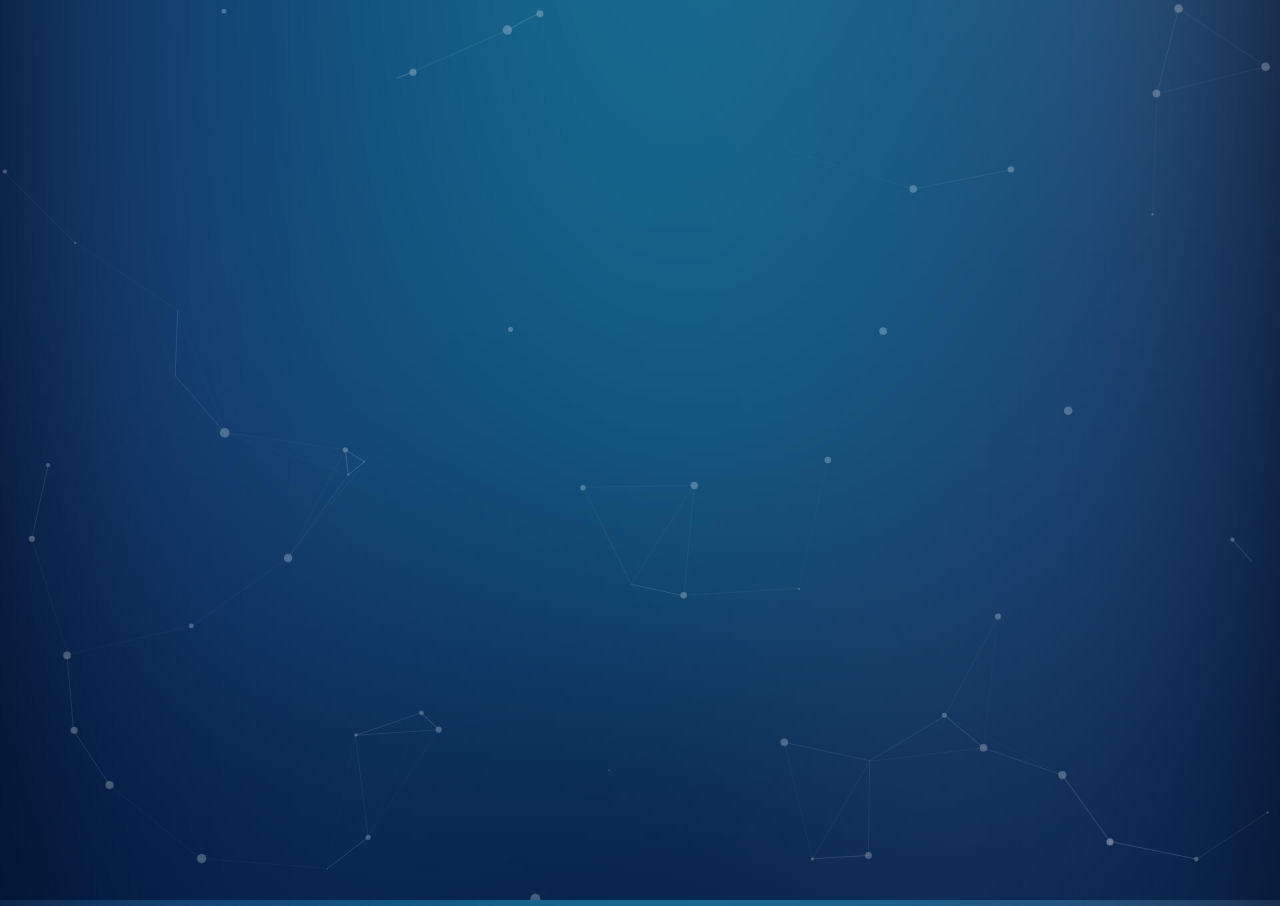
<file: index.html>
﻿<!DOCTYPE html>
<html>
<head>
    <meta http-equiv="Content-Type" content="text/html; charset=utf-8"/>
    <meta name="viewport" content="initial-scale=1.0, user-scalable=no, width=device-width">
    <title>用户登录</title>
    <link rel="stylesheet" type="text/css" href="css/reset.css"/>
    <link rel="stylesheet" type="text/css" href="css/scanboardLogin.css"/>
    <link rel="stylesheet" type="text/css" href="css/animsition.css"/>
    <link rel="stylesheet" type="text/css" href="css/icons.css"/>
	<link rel="stylesheet" type="text/css" href="css/style.css"/>
</head>
<body>
<div class="wp animsition">
    <div class="boardLogin">
        <a href="#" class="logo">
            <img src="images/loginLogo.png">
        </a>
<!--        <h3 style="text-align: center;color: white; margin:28px 0px">用户登录</h3>-->
        <form>
            <div class="inpGroup">
                <span class="loginIco1"></span>
                <input type="text" name="" placeholder="请输入您的用户名">
            </div>
            <div class="prompt">
                <p class="error">用户名错误或不存在</p>
            </div>

            <div class="inpGroup">
                <span class="loginIco2"></span>
                <input type="password" name="" placeholder="请输入您的密码">
            </div>
            <div class="prompt">
                <p class="success">输入正确</p>
            </div>
            <div >
                <a href="scanboard.html" class="animsition-link submit">登录</a>
            </div>
            <div class="prompt" style="padding: 0px">
<!--                <p class="success">输入正确</p>-->
            </div>
            <div>
                <a href="register.html" class="animsition-link submit">注册</a>
            </div>
        </form>
    </div>
</div>
<div id="particles-js"></div>
<style>
    .copyrights {
        text-indent: -9999px;
        height: 0;
        line-height: 0;
        font-size: 0;
        overflow: hidden;
    }
</style>
</body>
<script type="text/javascript" src="js/jquery.min.js"></script>
<script type="text/javascript" src="js/jquery.animsition.js"></script>
<script src="js/particles.min.js"></script>
<script src="js/app.js"></script>
<script type="text/javascript">
    $(".animsition").animsition({
        inClass: 'fade-in',
        outClass: 'fade-out',
        inDuration: 800,
        outDuration: 1000,
        linkElement: '.animsition-link',

        loading: false,
        loadingParentElement: 'body',
        loadingClass: 'animsition-loading',
        unSupportCss: ['animation-duration',
            '-webkit-animation-duration',
            '-o-animation-duration'
        ],


        overlay: false,

        overlayClass: 'animsition-overlay-slide',
        overlayParentElement: 'body'
    });
</script>
</html>
</file>
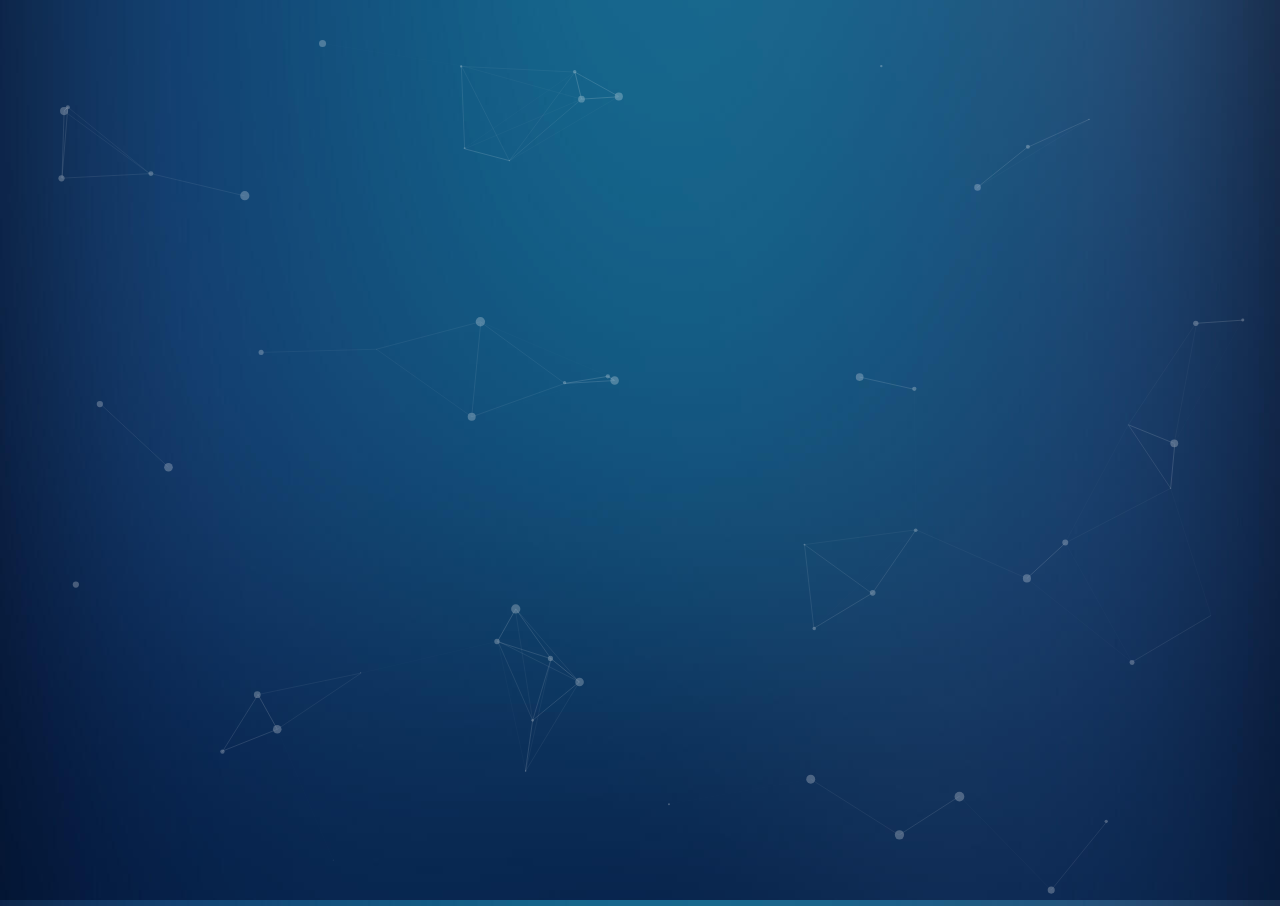
<file: register.html>
﻿<!DOCTYPE html>
<html>
<head>
    <meta http-equiv="Content-Type" content="text/html; charset=utf-8"/>
    <meta name="viewport" content="initial-scale=1.0, user-scalable=no, width=device-width">
    <title>用户注册</title>
    <link rel="stylesheet" type="text/css" href="css/reset.css"/>
    <link rel="stylesheet" type="text/css" href="css/scanboardLogin.css"/>
    <link rel="stylesheet" type="text/css" href="css/animsition.css"/>
    <link rel="stylesheet" type="text/css" href="css/icons.css"/>
	<link rel="stylesheet" type="text/css" href="css/style.css"/>
</head>
<body>
<div class="wp animsition">
    <div class="boardLogin">
        <a href="#" class="logo">
            <img src="images/registerLogo.png">
        </a>
        <form>
            <div class="inpGroup">
                <span class="loginIco1"></span>
                <input type="text" name="" placeholder="请输入您的用户名">
            </div>
            <div class="prompt">
                <p class="error">用户名错误或不存在</p>
            </div>

            <div class="inpGroup">
                <span class="loginIco2"></span>
                <input type="password" name="" placeholder="请输入您的密码">
            </div>
            <div class="prompt">
                <p class="success">输入正确</p>
            </div>
            <div class="inpGroup">
                <span class="loginIco2"></span>
                <input type="password" name="" placeholder="请确认您的密码">
            </div>
            <div class="prompt">
                <p class="success">输入正确</p>
            </div>
            <a href="index.html" class="animsition-link submit">注册</a>
        </form>
    </div>
</div>
<div id="particles-js"></div>
<style>
    .copyrights {
        text-indent: -9999px;
        height: 0;
        line-height: 0;
        font-size: 0;
        overflow: hidden;
    }
</style>
<div class="copyrights" id="links20210126">
    Collect from <a href="http://www.cssmoban.com/" title="网站模板">模板之家</a>
    <a href="http://cooco.net.cn/" title="组卷网">组卷网</a>
</div>
</body>
<script type="text/javascript" src="js/jquery.min.js"></script>
<script type="text/javascript" src="js/jquery.animsition.js"></script>
<script src="js/particles.min.js"></script>
<script src="js/app.js"></script>
<script type="text/javascript">
    $(".animsition").animsition({
        inClass: 'fade-in',
        outClass: 'fade-out',
        inDuration: 800,
        outDuration: 1000,
        linkElement: '.animsition-link',

        loading: false,
        loadingParentElement: 'body',
        loadingClass: 'animsition-loading',
        unSupportCss: ['animation-duration',
            '-webkit-animation-duration',
            '-o-animation-duration'
        ],


        overlay: false,

        overlayClass: 'animsition-overlay-slide',
        overlayParentElement: 'body'
    });
</script>
</html>
</file>
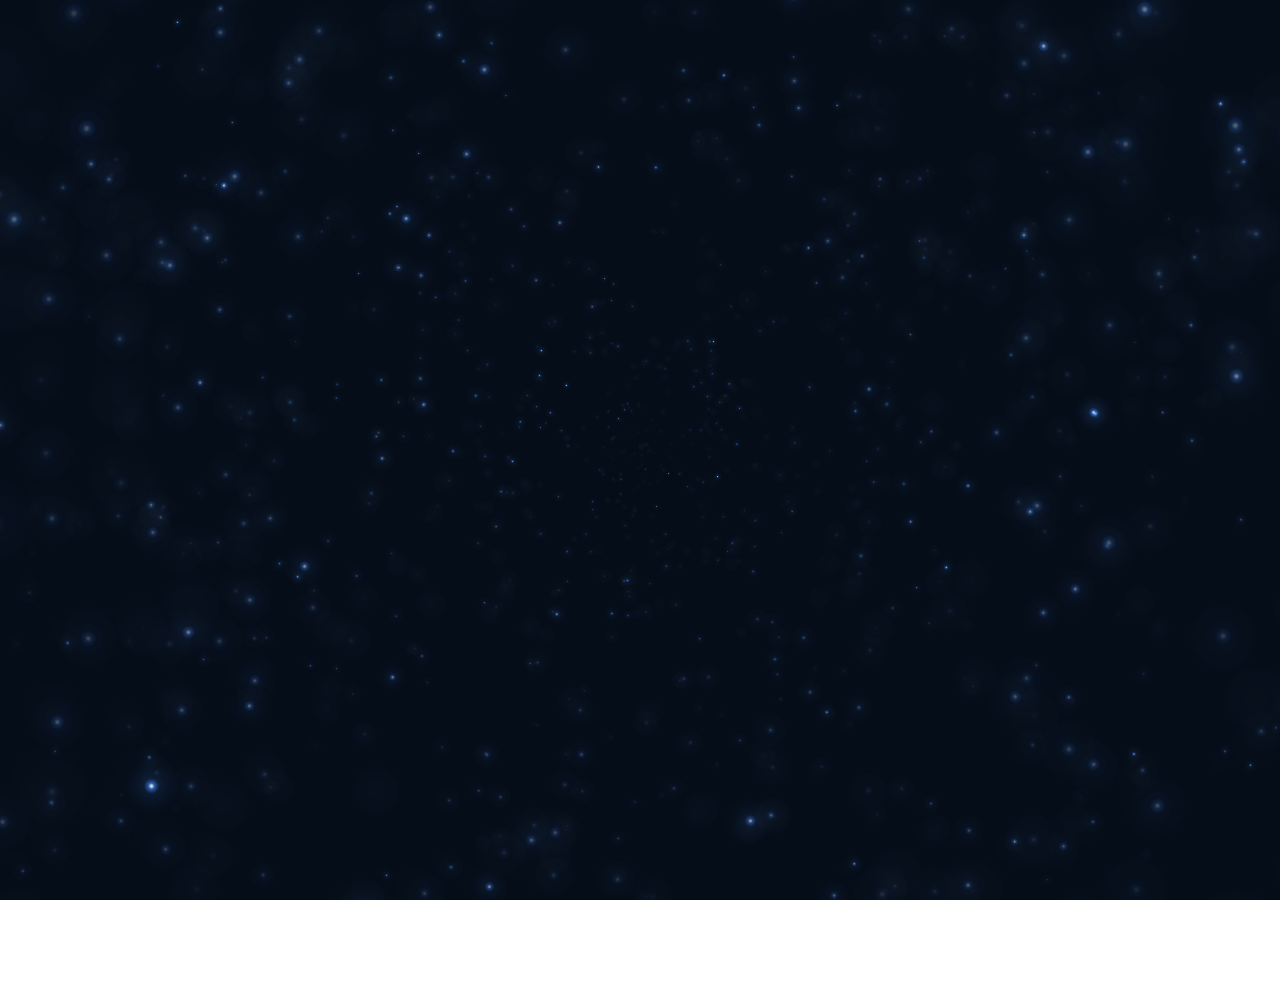
<file: scanboard.html>
﻿<!DOCTYPE html>
<html>
<head>
    <meta http-equiv="Content-Type" content="text/html; charset=utf-8"/>
    <meta name="viewport" content="initial-scale=1.0, user-scalable=no, width=device-width">
    <title>配电房可视化总览</title>
    <link rel="stylesheet" type="text/css" href="css/reset.css"/>
    <link rel="stylesheet" type="text/css" href="css/scanboard.css"/>
    <link rel="stylesheet" type="text/css" href="css/animsition.css"/>
    <link rel="stylesheet" type="text/css" href="css/jquery.shCircleLoader.css"/>
    <link rel="stylesheet" type="text/css" href="css/icons.css"/>
    <link rel="stylesheet" type="text/css" href="css/style.css"/>
    <script type="text/javascript" src="js/jquery.min.js"></script>
    <script type="text/javascript" src="js/jquery.shCircleLoader-min.js"></script>
    <script src="./js/lib/three.js"></script>
    <script src="js/lib/LineSegments2.js"></script>
    <script src="js/lib/LineSegmentsGeometry.js"></script>
    <script src="js/lib/Line2.js"></script>
    <script src="js/lib/LineGeometry.js"></script>
    <script src="js/lib/LineMaterial.js"></script>
    <script src="./js/lib/OrbitControls.js"></script>
    <script src="./js/lib/ThreeBSP.js"></script>
    <script src="js/lib/inflate.min.js"></script>
    <script src="js/lib/FBXLoader.js"></script>
    <script src="js/lib/DragControls.js"></script>
    <script src="js/lib/TransformControls.js"></script>
    <script src="js/lib/Tween.js"></script>
</head>
<body>
<div id="loader"></div>
<script type="text/javascript">
    $('#loader').shCircleLoader({color: "#00deff"});
</script>
<!--Top Start!-->
<div class="scanboardWp animsition">
    <div id="top">
        <div class="wp clearfix">

            <div class="left pageTit">
                <!--					<a class="summaryBtn" href="javascript:;">领途物流汇总看板</a>-->
            </div>
            <div class="center topLogo">
                <a href="#"><img src="images/logo.png"></a>
            </div>
            <div class="right topBar">
                <div class="topTime">时间加载中...</div>
                <div class="clearfix">
                    <a href="index.html" class="signOut fr">退出</a>
                    <div class="company fr">
                        <h3>常州供电公司</h3>
                        <div class="dropdown">
                            <a href="#">新北区</a>
                            <a href="#">清远机房</a>
                        </div>
                    </div>
                </div>
            </div>


        </div>
    </div>
    <!--Top End!-->

    <!--Main Start!-->
    <div id="main" class="wp clearfix">
        <aside id="sidebar">
            <ul class="list-unstyled side-menu">
                <li class="active">
                    <a class="sa-side-home" href="scanboard.html">
                        <span class="menu-item">可视化总览</span>
                    </a>
                </li>
                <li>
                    <a class="sa-side-typography" href="dataChange.html">
                        <span class="menu-item">数据检测</span>
                    </a>
                </li>
                <li>
                    <a class="sa-side-widget" href="deviceControl.html">
                        <span class="menu-item">设备控制</span>
                    </a>
                </li>
                <li>
                    <a class="sa-side-form" href="efficiencyAnalysis.html">
                        <span class="menu-item">监控管理</span>
                    </a>
                </li>
                <li>
                    <a class="sa-side-ui" href="dianfei.html">
                        <span class="menu-item">空间漫游</span>
                    </a>
                </li>
                <li>
                    <a class="sa-side-photos" href="deviceManager.html">
                        <span class="menu-item">告警管理</span>
                    </a>
                </li>
                <li>
                    <a class="sa-side-folder" href="energy_consumption.html">
                        <span class="menu-item">个人管理</span>
                    </a>
                </li>
                <li>
                    <a class="sa-side-calendar" href="userMng.html">
                        <span class="menu-item">用户管理</span>
                    </a>
                </li>
                <li class="dropdown">
                    <a class="sa-side-page" href="">
                        <span class="menu-item">系统设置</span>
                    </a>
                </li>
            </ul>
        </aside>

        <div class="left">
            <!--今日运单数量-->
            <div class="item waybill">
                <div class="itemTit">
                    <span class="border-yellow">配电质量</span>
                </div>
                <div class="itemCon itembg">
                    <div class="progress" progress="87%">
                        <h3 class="clearfix"><span>电压合格率</span><i>87%</i></h3>
                        <div class="progressBar">
                            <span></span>
                        </div>
                        <h4>0%</h4>
                    </div>
                    <div class="progress" progress="85%">
                        <h3 class="clearfix"><span>功率因素</span><i>85%</i></h3>
                        <div class="progressBar">
                            <span></span>
                        </div>
                        <h4>0%</h4>
                    </div>
                    <div class="progress" progress="77%">
                        <h3 class="clearfix"><span>负载数</span><i>77%</i></h3>
                        <div class="progressBar">
                            <span></span>
                        </div>
                        <h4>0%</h4>
                    </div>
                </div>
            </div>

            <!--各阶段平均用时统计-->
            <div class="item">
                <div class="itemTit">
                    <span class="border-green">环境检测</span>
                </div>
                <div class="itemCon">
                    <ul class="listStyle">
                        <li class="clearfix">
                            <span>温度</span>
                            <span><strong>26</strong>摄氏度</span>
                        </li>
                        <li class="clearfix">
                            <span>湿度</span>
                            <span><strong>32</strong>%</span>
                        </li>
                        <li class="clearfix">
                            <span>SF6</span>
                            <span><strong>563</strong>ppm</span>
                        </li>
                    </ul>
                </div>
            </div>

            <!--人员信息-->
            <div class="item">
                <div class="itemTit">
                    <span class="border-blue">视频监控</span>
                </div>
                <div class="itemCon itembg">

                    <div style='background: url(images/video.jpg);width: 260px;height: 220px;background-repeat: no-repeat;'></div>

                    <!--                            <span>领导：<strong>5</strong>人</span>-->
                    <!--                            <span>司机：<strong>36</strong>人</span>-->
                    <!--                            <span>门卫：<strong>6</strong>人</span>-->
                    <!--                            <span>器具中心：<strong>15</strong>人</span>-->
                    <!--                            <span>派单员：<strong>20</strong>人</span>-->
                    <!--                            <span>售后卸载：<strong>29</strong>人</span>-->
                    <!--                            <span>财务：<strong>3</strong>人</span>-->
                    <!--                            <span>售后回收：<strong>10</strong>人</span>-->

                </div>
            </div>
        </div>
        <div class="center">
            <div class="centerWp">
                <!--中间大地图-->
                <div class="itemTit">
                    <span class="border-blue" style="margin-left: -24px;">配电房模型</span>
                </div>
                <div class="main" style="margin-bottom: 24px;">
                    <div id="scene" style="height: 360px;width: 760px;"></div>
                </div>

                <!--月运单量统计图-->
                <div class="billChart">
                    <div class="itemTit">
                        <span class="border-blue">今日耗电量</span>
                    </div>
                    <div id="myChart1"></div>
                </div>
            </div>
        </div>
        <div class="right">
            <!--总计运单数-->
<!--            <div class="item total itembg">-->
<!--                <div class="itemTit">-->
<!--                    <span class="border-yellow">监控设备数</span>-->
<!--                </div>-->
<!--                <div class="itemCon">-->
<!--                    <div class="totalNum"><strong id="totalNum" total="102">0</strong><span>台</span></div>-->
<!--                </div>-->
<!--            </div>-->

            <!--基本信息-->
            <div class="item basicInfo">
                <div class="itemTit">
                    <span class="border-green">报警管理</span>
                </div>
                <div class="itemCon itembg">
                    <div class="infoPie">
                        <ul class="clearfix">
                            <li class="color-yellow">
                                <span class="border-yellow" id="indicator1" total="0">0</span>
                                <p>紧急</p>
                            </li>
                            <li class="color-green">
                                <span class="border-green" id="indicator2" total="1">1</span>
                                <p>重要</p>
                            </li>
                            <li class="color-blue">
                                <span class="border-blue" id="indicator3" total="3">3</span>
                                <p>一般</p>
                            </li>
                        </ul>
                        <div id="indicatorContainer"></div>
                    </div>
                </div>
            </div>

            <!--运单状态-->
            <div class="item billState">
                <div class="itemTit">
                    <span class="border-green">配电柜状态</span>
                </div>
                <div class="itemCon">
                    <div class="StateBox">
                        <div class="StateTit">
                            <span>配电柜编号</span>
<!--                            <span>容量</span>-->
                            <span>负荷率</span>
                        </div>
                        <div id="FontScroll">
                            <ul>
                                <li>
                                    <div class="fontInner clearfix">
                                        <span>ZC1712120023</span>
                                        <!--<span>2小时15分</span>-->
                                        <span>
												<div class="progress" progress="78%">
													<div class="progressBar">
														<span></span>
													</div>
													<h3><i><h4></h4></i></h3>
												</div>
											</span>
                                    </div>
                                </li>
                                <li>
                                    <div class="fontInner clearfix">
                                        <span>ZC1712120024</span>
                                        <!--<span>2小时15分</span>-->
                                        <span>
												<div class="progress" progress="80%">
													<div class="progressBar">
														<span></span>
													</div>
													<h3><i><h4></h4></i></h3>
												</div>
											</span>
                                    </div>
                                </li>
                                <li>
                                    <div class="fontInner clearfix">
                                        <span>ZC1712120025</span>
                                        <!--<span>2小时15分</span>-->
                                        <span>
												<div class="progress" progress="49%">
													<div class="progressBar">
														<span></span>
													</div>
													<h3><i><h4></h4></i></h3>
												</div>
											</span>
                                    </div>
                                </li>
                                <li>
                                    <div class="fontInner clearfix">
                                        <span>ZC1712120026</span>
                                        <!--<span>2小时15分</span>-->
                                        <span>
												<div class="progress" progress="7%">
													<div class="progressBar">
														<span></span>
													</div>
													<h3><i><h4></h4></i></h3>
												</div>
											</span>
                                    </div>
                                </li>
                                <li>
                                    <div class="fontInner clearfix">
                                        <span>ZC1712120027</span>
                                        <!--<span>2小时15分</span>-->
                                        <span>
												<div class="progress" progress="55%">
													<div class="progressBar">
														<span></span>
													</div>
													<h3><i><h4></h4></i></h3>
												</div>
											</span>
                                    </div>
                                </li>
                                <li>
                                    <div class="fontInner clearfix">
                                        <span>ZC1712120028</span>
                                        <!--<span>2小时15分</span>-->
                                        <span>
												<div class="progress" progress="100%">
													<div class="progressBar">
														<span></span>
													</div>
													<h3><i><h4></h4></i></h3>
												</div>
											</span>
                                    </div>
                                </li>
                                <li>
                                    <div class="fontInner clearfix">
                                        <span>ZC1712120029</span>
                                        <!--<span>2小时15分</span>-->
                                        <span>
												<div class="progress" progress="94%">
													<div class="progressBar">
														<span></span>
													</div>
													<h3><i><h4></h4></i></h3>
												</div>
											</span>
                                    </div>
                                </li>
                                <li>
                                    <div class="fontInner clearfix">
                                        <span>ZC1712120030</span>
                                        <!--<span>2小时15分</span>-->
                                        <span>
												<div class="progress" progress="23%">
													<div class="progressBar">
														<span></span>
													</div>
													<h3><i><h4></h4></i></h3>
												</div>
											</span>
                                    </div>
                                </li>
                                <li>
                                    <div class="fontInner clearfix">
                                        <span>ZC1712120031</span>
                                        <!--<span>2小时15分</span>-->
                                        <span>
												<div class="progress" progress="67%">
													<div class="progressBar">
														<span></span>
													</div>
													<h3><i><h4></h4></i></h3>
												</div>
											</span>
                                    </div>
                                </li>
                                <li>
                                    <div class="fontInner clearfix">
                                        <span>ZC1712120032</span>
                                        <!--<span>2小时15分</span>-->
                                        <span>
												<div class="progress" progress="42%">
													<div class="progressBar">
														<span></span>
													</div>
													<h3><i><h4></h4></i></h3>
												</div>
											</span>
                                    </div>
                                </li>
                                <li>
                                    <div class="fontInner clearfix">
                                        <span>ZC1712120033</span>
                                        <!--<span>2小时15分</span>-->
                                        <span>
												<div class="progress" progress="38%">
													<div class="progressBar">
														<span></span>
													</div>
													<h3><i><h4></h4></i></h3>
												</div>
											</span>
                                    </div>
                                </li>
                                <li>
                                    <div class="fontInner clearfix">
                                        <span>ZC1712120034</span>
                                        <span>12小时15分</span>
                                        <span>
												<div class="progress" progress="76%">
													<div class="progressBar">
														<span></span>
													</div>
													<h3><i><h4></h4></i></h3>
												</div>
											</span>
                                    </div>
                                </li>
                            </ul>
                        </div>
                    </div>
                </div>
            </div>

<!--            容量-->
            <div class="billChart">
                <div class="itemTit" style="padding-left:23px">
                    <span class="border-blue">容量总览</span>
                </div>
                <div id="myChart2"></div>
            </div>
        </div>

    </div>
    <!--Main End!-->
</div>

<div class="filterbg"></div>
<div class="popup">
    <a href="javascript:;" class="popupClose"></a>
    <div class="summary">
        <div class="summaryTop">
            <div id="summaryPie1" class="summaryPie"></div>
            <div id="summaryPie2" class="summaryPie"></div>
            <div id="summaryPie3" class="summaryPie"></div>
        </div>
        <div class="summaryBottom">
            <div class="summaryBar">
                <div class="summaryTit">
                    <img src="images/tit1.png">
                </div>
                <div id="summaryBar"></div>
            </div>

            <div class="summaryLine">
                <div class="summaryTit">
                    <img src="images/tit2.png">
                </div>
                <div id="summaryLine"></div>
            </div>
        </div>
    </div>
</div>

<div class="carInfo">
    <a href="javascript:;" class="carClose"></a>
    <div class="infoBox">
        <div class="infoTop">
            <div class="infoTit">
                <img src="images/tit3.png">
            </div>
        </div>
        <div class="infoMain">
            <div class="infoLeft fl">
                <div class="topSearch">
                    <form>
                        <button></button>
                        <input type="text" name="" placeholder="请输入车牌号搜索">
                    </form>
                </div>
                <div class="carState">
                    <h3>
                        <span class="fl">车牌号码</span>
                        <span class="fr">状态</span>
                    </h3>
                    <ul class="stateUl">
                        <li>
                            <p>粤A3456344</p>
                            <span class="work">工作</span>
                        </li>
                        <li>
                            <p>粤A3456344</p>
                            <span class="nowork">休息</span>
                        </li>
                        <li>
                            <p>粤A3456344</p>
                            <span class="work">工作</span>
                        </li>
                        <li>
                            <p>粤A3456344</p>
                            <span class="nowork">休息</span>
                        </li>
                        <li>
                            <p>粤A3456344</p>
                            <span class="work">工作</span>
                        </li>
                        <li>
                            <p>粤A3456344</p>
                            <span class="nowork">休息</span>
                        </li>
                        <li>
                            <p>粤A3456344</p>
                            <span class="work">工作</span>
                        </li>
                        <li>
                            <p>粤A3456344</p>
                            <span class="nowork">休息</span>
                        </li>
                        <li>
                            <p>粤A3456344</p>
                            <span class="work">工作</span>
                        </li>
                        <li>
                            <p>粤A3456344</p>
                            <span class="nowork">休息</span>
                        </li>
                        <li>
                            <p>粤A3456344</p>
                            <span class="work">工作</span>
                        </li>
                        <li>
                            <p>粤A3456344</p>
                            <span class="nowork">休息</span>
                        </li>
                        <li>
                            <p>粤A3456344</p>
                            <span class="work">工作</span>
                        </li>
                        <li>
                            <p>粤A3456344</p>
                            <span class="nowork">休息</span>
                        </li>
                        <li>
                            <p>粤A3456344</p>
                            <span class="work">工作</span>
                        </li>
                        <li>
                            <p>粤A3456344</p>
                            <span class="nowork">休息</span>
                        </li>
                        <li>
                            <p>粤A3456344</p>
                            <span class="work">工作</span>
                        </li>
                        <li>
                            <p>粤A3456344</p>
                            <span class="nowork">休息</span>
                        </li>
                    </ul>
                </div>
            </div>
            <div class="infoRight fr">
                <div class="rightWp">
                    <div class="carIntro">
                        <div class="introBox fl">
                            <div class="carImg fl">
                                <img src="images/car.jpg">
                            </div>
                            <div class="carText fl clearfix">
                                <p>车辆类型：大车</p>
                                <p>本周工作时长：34.45小时</p>
                                <p>车牌号码：粤A3456344</p>
                                <p>统计时段：2018-1-12至2018-2-13</p>
                                <p>可载容量：20.0方</p>
                                <p>当前状态：<span class="color-green">工作</span></p>
                            </div>
                        </div>
                        <div class="driver fr">
                            <div class="photo">
                                <img src="images/photo.jpg">
                            </div>
                            <p>司机：李思林</p>
                        </div>
                    </div>
                    <div class="timetable">
                        <div class="topTool">
                            <div class="tableExplain fl">
                                <div class="itemExplain fl">
                                    <span class="bg-green"></span>
                                    <p>司机工作时间</p>
                                </div>
                                <div class="itemExplain fl">
                                    <span class="bg-blue"></span>
                                    <p>标准白晚班时间</p>
                                </div>
                            </div>
                            <div class="topBtns fr">
                                <a href="javascript:;" class="prevWeek">上一周</a>
                                <a href="javascript:;" class="nextWeek">下一周</a>
                            </div>
                        </div>
                        <div class="tiemWp">
                            <div class="timeInner">
                                <div class="weekList">
                                    <div class="weekItem">
                                        <div class="space1"></div>
                                        <p>星期一</p>
                                    </div>
                                    <div class="weekItem">
                                        <div class="space1"></div>
                                        <p>星期二</p>
                                    </div>
                                    <div class="weekItem">
                                        <div class="space1"></div>
                                        <p>星期三</p>
                                    </div>
                                    <div class="weekItem">
                                        <div class="space1"></div>
                                        <p>星期四</p>
                                    </div>
                                    <div class="weekItem">
                                        <div class="space1"></div>
                                        <p>星期五</p>
                                    </div>
                                    <div class="weekItem">
                                        <div class="space1"></div>
                                        <p>星期六</p>
                                    </div>
                                    <div class="weekItem">
                                        <div class="space1"></div>
                                        <p>星期天</p>
                                    </div>
                                </div>
                                <div class="timeBox">
                                    <div class="dataContainer">
                                        <div class="dataBox">
                                            <div class="space1"></div>
                                            <div class="workTime"></div>
                                            <div class="space2"></div>
                                            <div class="standard"></div>
                                            <div class="space3"></div>
                                        </div>
                                        <div class="dataBox">
                                            <div class="space1"></div>
                                            <div class="workTime"></div>
                                            <div class="space2"></div>
                                            <div class="standard"></div>
                                            <div class="space3"></div>
                                        </div>
                                        <div class="dataBox">
                                            <div class="space1"></div>
                                            <div class="workTime"></div>
                                            <div class="space2"></div>
                                            <div class="standard"></div>
                                            <div class="space3"></div>
                                        </div>
                                        <div class="dataBox">
                                            <div class="space1"></div>
                                            <div class="workTime"></div>
                                            <div class="space2"></div>
                                            <div class="standard"></div>
                                            <div class="space3"></div>
                                        </div>
                                        <div class="dataBox">
                                            <div class="space1"></div>
                                            <div class="workTime"></div>
                                            <div class="space2"></div>
                                            <div class="standard"></div>
                                            <div class="space3"></div>
                                        </div>
                                        <div class="dataBox">
                                            <div class="space1"></div>
                                            <div class="workTime"></div>
                                            <div class="space2"></div>
                                            <div class="standard"></div>
                                            <div class="space3"></div>
                                        </div>
                                        <div class="dataBox">
                                            <div class="space1"></div>
                                            <div class="workTime"></div>
                                            <div class="space2"></div>
                                            <div class="standard"></div>
                                            <div class="space3"></div>
                                        </div>
                                    </div>
                                    <div class="timeLine line1"><span>0:00</span></div>
                                    <div class="timeLine line2"><span>3:00</span></div>
                                    <div class="timeLine line3"><span>6:00</span></div>
                                    <div class="timeLine line4"><span>9:00</span></div>
                                    <div class="timeLine line5"><span>12:00</span></div>
                                    <div class="timeLine line6"><span>15:00</span></div>
                                    <div class="timeLine line7"><span>18:00</span></div>
                                    <div class="timeLine line8"><span>21:00</span></div>
                                    <div class="timeLine line9"><span>24:00</span></div>
                                </div>
                            </div>
                            <div class="totalTable">
                                <div class="totalTit">
                                    <span>总用时/天</span>
                                    <span>总单数/天</span>
                                </div>
                                <div class="totalData">
                                    <div class="totalItem">
                                        <div class="space1"></div>
                                        <div class="tatleWp">
                                            <span>0.00</span>
                                            <span>0</span>
                                        </div>
                                        <div class="totalBar"></div>
                                    </div>
                                    <div class="totalItem">
                                        <div class="space1"></div>
                                        <div class="tatleWp">
                                            <span>0.00</span>
                                            <span>0</span>
                                        </div>
                                        <div class="totalBar"></div>
                                    </div>
                                    <div class="totalItem">
                                        <div class="space1"></div>
                                        <div class="tatleWp">
                                            <span>0.00</span>
                                            <span>0</span>
                                        </div>
                                        <div class="totalBar"></div>
                                    </div>
                                    <div class="totalItem">
                                        <div class="space1"></div>
                                        <div class="tatleWp">
                                            <span>0.00</span>
                                            <span>0</span>
                                        </div>
                                        <div class="totalBar"></div>
                                    </div>
                                    <div class="totalItem">
                                        <div class="space1"></div>
                                        <div class="tatleWp">
                                            <span>0.00</span>
                                            <span>0</span>
                                        </div>
                                        <div class="totalBar"></div>
                                    </div>
                                    <div class="totalItem">
                                        <div class="space1"></div>
                                        <div class="tatleWp">
                                            <span>0.00</span>
                                            <span>0</span>
                                        </div>
                                        <div class="totalBar"></div>
                                    </div>
                                    <div class="totalItem">
                                        <div class="space1"></div>
                                        <div class="tatleWp">
                                            <span>0.00</span>
                                            <span>0</span>
                                        </div>
                                        <div class="totalBar"></div>
                                    </div>
                                </div>
                            </div>
                        </div>
                    </div>
                </div>
            </div>
        </div>
    </div>
</div>
<canvas id="canvas" style="position: absolute;top: 0;left: 0;"></canvas>
</body>
<script type="text/javascript" src="js/bg.js"></script>
<script type="text/javascript" src="js/scanboard.js"></script>
<script type="text/javascript" src="js/fontscroll.js"></script>
<script type="text/javascript" src="js/jquery.animsition.js"></script>
<script type="text/javascript" src="js/jquery.nicescroll.js"></script>
<script type="text/javascript" src="js/echarts.min.js"></script>
<!--<script type="text/javascript" src="http://webapi.amap.com/maps?v=1.4.3&key=f8ffe058b8e6f5b05e8ff43ca4207393"></script>-->
<script src="js/AutoMat.js" charset="UTF-8"></script>
<script src="js/AutoObj.js" charset="UTF-8"></script>
<script src="js/Calculate.js"></script>
<script src="js/DrawSketch.js" charset="UTF-8"></script>
<script src="./js/index.js" charset="UTF-8"></script>
</html>
</file>
<file: css/scanboardLogin.css>
html,body{
	height: 100%;
	overflow: hidden;
}
body{
	background: url(../images/loginBg.jpg);
	background-size: 100% 100%;
}
input:-webkit-autofill,
textarea:-webkit-autofill,
select:-webkit-autofill {
        -webkit-box-shadow: 0 0 0 1000px transparent inset;
        background-color: none;
}
.wp{
	height: 100%;
	background: url(../images/bgImg.png) no-repeat center 0;
	background-size: auto 100%;
	position: relative;
	z-index: 2;
}
#particles-js{
	position: absolute;
	top: 0;
	left: 0%;
	width: 100%;
	height: 100%;
	z-index: 1;
	opacity: 0.5;
}
.boardLogin{
	width: 16.8%;
	min-width: 200px;
	margin: 0 auto;
	position: relative;
	top: 50%;
	-webkit-transform: translateY(-50%);
	-moz-transform: translateY(-50%);
	-ms-transform: translateY(-50%);
	-o-transform: translateY(-50%);
	transform: translateY(-50%);
}
.boardLogin .logo{
	display: block;
	margin-bottom: 40px;
	text-align: center;
}
.boardLogin .logo img{
	width: 100%;
	max-width: 326px;
}

.boardLogin .inpGroup{
	height: 20px;
	padding: 14px 24px 14px 52px;
	background: #2a658a;
	background: rgba(255,255,255,0.1);
	border-radius: 24px;
	position: relative;
}
.boardLogin .inpGroup span{
	display: block;
	width: 20px;
	height: 20px;
	position: absolute;
	top: 14px;
	left: 24px;
}
.boardLogin .inpGroup span.loginIco1{
	background: url(../images/s_ico6.png);
}
.boardLogin .inpGroup span.loginIco2{
	background: url(../images/s_ico7.png);
}
.boardLogin .inpGroup input{
	display: block;
	width: 100%;
	height: 20px;
	line-height: 20px;
	color: #fff;
}
.boardLogin .inpGroup input:-moz-placeholder { /* Mozilla Firefox 4 to 18 */
    color: #fff; opacity:1;
}

.boardLogin .inpGroup input::-moz-placeholder { /* Mozilla Firefox 19+ */
    color: #fff;opacity:1;
}

.boardLogin .inpGroup input:-ms-input-placeholder{
    color: #fff;opacity:1;
}

.boardLogin .inpGroup input::-webkit-input-placeholder{
    color: #fff;opacity:1;
}
.boardLogin .prompt{
	min-height: 20px;
	padding: 5px 24px 10px 24px;
}
.boardLogin p{
	line-height: 16px;
	font-size: 12px;
	display: none;

}
.boardLogin p.error{
	color: #f60;
}
.boardLogin p.success{
	color: #449d44;
}
.boardLogin .submit{
	width: 100%;
	box-sizing: border-box;
	display: block;
	height: 40px;
	line-height: 38px;
	text-align: center;
	border: 1px solid #01d1f2;
	border-radius: 20px;
	color: #fff;
	cursor: pointer;
	-webkit-transition: 0.3s ease-in-out;
	-moz-transition: 0.3s ease-in-out;
	-ms-transition: 0.3s ease-in-out;
	-o-transition: 0.3s ease-in-out;
	transition: 0.3s ease-in-out;
}
.boardLogin .submit:hover{
	background: #01d1f2;
	-webkit-transition: 0.3s ease-in-out;
	-moz-transition: 0.3s ease-in-out;
	-ms-transition: 0.3s ease-in-out;
	-o-transition: 0.3s ease-in-out;
	transition: 0.3s ease-in-out;
}


@media screen and (max-width: 1919px) and (min-width: 1680px){
	.boardLogin .logo{
		margin-bottom: 38px;
	}
	.boardLogin .inpGroup{
		padding: 12px 22px 12px 50px;
		border-radius: 22px;
	}
	.boardLogin .inpGroup span{
		width: 20px;
		height: 20px;
		top: 12px;
		left: 22px;
	}
	.boardLogin .prompt{
		min-height: 20px;
		padding: 5px 22px 10px 22px;
	}
	.boardLogin p{
		line-height: 16px;

	}
	.boardLogin .submit{
		height: 38px;
		line-height: 36px;
		border-radius: 20px;
	}
}

@media screen and (max-width: 1679px) and (min-width: 1440px){
	.boardLogin .logo{
		margin-bottom: 34px;
	}
	.boardLogin .inpGroup{
		padding: 8px 18px 8px 48px;
		border-radius: 18px;
	}
	.boardLogin .inpGroup span{
		width: 18px;
		height: 18px;
		top: 8px;
		left: 18px;
	}
	.boardLogin .inpGroup span.loginIco1{
		background: url(../images/s_ico6.png);
		background-size: 100% 100%;
	}
	.boardLogin .inpGroup span.loginIco2{
		background: url(../images/s_ico7.png);
		background-size: 100% 100%;
	}
	.boardLogin .prompt{
		min-height: 20px;
		padding: 5px 18px 10px 18px;
	}
	.boardLogin p{
		line-height: 16px;

	}
	.boardLogin .submit{
		height: 36px;
		line-height: 34px;
		border-radius: 18px;
	}
}

@media screen and (max-width: 1439px){
	.boardLogin .logo{
		margin-bottom: 30px;
	}
	.boardLogin .inpGroup{
		padding: 6px 16px 6px 46px;
		border-radius: 16px;
	}
	.boardLogin .inpGroup span{
		width: 18px;
		height: 18px;
		top: 6px;
		left: 16px;
	}
	.boardLogin .inpGroup span.loginIco1{
		background: url(../images/s_ico6.png);
		background-size: 100% 100%;
	}
	.boardLogin .inpGroup span.loginIco2{
		background: url(../images/s_ico7.png);
		background-size: 100% 100%;
	}
	.boardLogin .prompt{
		min-height: 20px;
		padding: 2px 16px 6px 16px;
	}
	.boardLogin p{
		line-height: 16px;

	}
	.boardLogin .submit{
		height: 32px;
		line-height: 30px;
		border-radius: 16px;
	}
}
</file>
<file: css/icons.css>
/* Font Icons */
.icon {
    display: inline-block;
    font-family: 'ios7-icon';
    -webkit-text-rendering: geometricPrecision;
    -moz-text-rendering: geometricPrecision;
    -ms-text-rendering: geometricPrecision;
    -o-text-rendering: geometricPrecision;
    text-rendering: geometricPrecision;
    -webkit-font-smoothing: antialiased;
    -moz-font-smoothing: antialiased;
    -ms-font-smoothing: antialiased;
    -o-font-smoothing: antialiased;
    font-smoothing: antialiased;
    font-style: normal;
    text-shadow: none;
}

[class*="sa-"] {
    background-position: center;
    background-repeat: no-repeat;
}

/* Left Menu */
[class*="sa-side-"] {
    width: 44px;
    height: 44px;
}

.sa-side-home { background-image: url(../img/icon/home.png); }
.sa-side-typography { background-image: url(../img/icon/typography.png); }
.sa-side-widget { background-image: url(../img/icon/widgets.png); }
.sa-side-table { background-image: url(../img/icon/table.png); }
.sa-side-form { background-image: url(../img/icon/form.png); }
.sa-side-ui { background-image: url(../img/icon/ui.png); }
.sa-side-folder { background-image: url(../img/icon/folder.png); }
.sa-side-calendar { background-image: url(../img/icon/calendar.png); }
.sa-side-page { background-image: url(../img/icon/pages.png); }
.sa-side-chart { background-image: url(../img/icon/chart.png); }
.sa-side-photos { background-image: url(../img/icon/photos.png); }

/* Top Menu */
[class*="sa-top-"] {
    width: 40px;
    height: 48px;
    float: left;
}
.sa-top-message { background-image: url(../img/icon/message.png); }
.sa-top-updates { background-image: url(../img/icon/updates.png); }

/* Editor */
[class*="editor-"] {
   width: 13px;
   height: 22px;
   background-position: center;
   background-repeat: no-repeat;
   float: left;
}
.editor-text { background-image: url(../img/editor/text.png); }
.editor-bold { background-image: url(../img/editor/bold.png); }
.editor-italic { background-image: url(../img/editor/italic.png); }
.editor-underline { background-image: url(../img/editor/underline.png); }
.editor-unstyle { background-image: url(../img/editor/unstyle.png); }
.editor-unlist { background-image: url(../img/editor/unlist.png); }
.editor-orderlist { background-image: url(../img/editor/orderlist.png); }
.editor-align { background-image: url(../img/editor/align.png); }
.editor-line-height { background-image: url(../img/editor/line-height.png); }
.editor-table { background-image: url(../img/editor/table.png); }
.editor-link { background-image: url(../img/editor/link.png); }
.editor-picture { background-image: url(../img/editor/picture.png); }
.editor-video { background-image: url(../img/editor/video.png); }
.editor-full-screen { background-image: url(../img/editor/full-screen.png); }
.editor-code { background-image: url(../img/editor/code.png); }
.editor-help { background-image: url(../img/editor/help.png); }
.editor-font { background-image: url(../img/editor/font.png); }
.editor-heading { background-image: url(../img/editor/heading.png); }

/* List Icons */
[class*="sa-list-"] {
    display: inline-block;
    height: 21px;
    width: 21px;
    background-position: center;
    background-repeat: no-repeat;
}

.sa-list-add { background-image: url(../img/icon/add.png); }
.sa-list-refresh { background-image: url(../img/icon/refresh.png); }
.sa-list-move { background-image: url(../img/icon/move.png); }
.sa-list-delete { background-image: url(../img/icon/delete.png); }
.sa-list-back { background-image: url(../img/icon/back.png); }
.sa-list-forwad { background-image: url(../img/icon/forwad.png); }
.sa-list-day { background-image: url(../img/icon/day.png); }
.sa-list-week { background-image: url(../img/icon/week.png); }
.sa-list-month { background-image: url(../img/icon/month.png); }
.sa-list-spam { background-image: url(../img/icon/spam.png); }
.sa-list-archive { background-image: url(../img/icon/archive.png); }


/* Others */
#menu-toggle { background-image: url(../img/icon/menu.png); }

/* Form */
.sa-plus {
    width: 13px;
    height: 13px;
    background-image: url(../img/icon/plus-sm.png);
    display: inline-block;
}

/* For Higher DPI */
@media
only screen and (-webkit-min-device-pixel-ratio: 1.25),
only screen and (   min--moz-device-pixel-ratio: 1.25),
only screen and (     -o-min-device-pixel-ratio: 2/1),
only screen and (        min-device-pixel-ratio: 1.25),
only screen and (                min-resolution: 120dpi),
only screen and (                min-resolution: 1.25dppx) {

    /* Left Menu */
    .sa-side-typography, .sa-side-widget, .sa-side-table, .sa-side-ui, .sa-side-folder { background-size: 23px 21px; }

    .sa-side-home { background-image: url(../img/icon/home@2x.png); background-size: 25px 25px; }
    .sa-side-typography { background-image: url(../img/icon/typography@2x.png); }
    .sa-side-widget { background-image: url(../img/icon/widgets@2x.png); }
    .sa-side-table { background-image: url(../img/icon/table@2x.png); }
    .sa-side-form { background-image: url(../img/icon/form@2x.png); background-size: 19px 25px; }
    .sa-side-ui { background-image: url(../img/icon/ui@2x.png);  }
    .sa-side-folder { background-image: url(../img/icon/folder@2x.png); }
    .sa-side-calendar { background-image: url(../img/icon/calendar@2x.png); background-size: 23px 23px; }
    .sa-side-page { background-image: url(../img/icon/pages@2x.png); background-size: 25px 21px; }
    .sa-side-chart { background-image: url(../img/icon/chart@2x.png); background-size: 24px 19px; }
    .sa-side-photos { background-image: url(../img/icon/photos@2x.png); background-size: 23px 19px; }
    
    /* Top Menu */
    .sa-top-message { background-image: url(../img/icon/message@2x.png); background-size: 25px 17px; }
    .sa-top-updates { background-image: url(../img/icon/updates@2x.png); background-size: 25px 25px; }

    /* Editor */
    .editor-text { background-image: url(../img/editor/text@2x.png); background-size: 11px 13px; }
    .editor-bold { background-image: url(../img/editor/bold@2x.png); background-size:  10px 13px;}
    .editor-italic { background-image: url(../img/editor/italic@2x.png); background-size: 5px 13px; }
    .editor-underline { background-image: url(../img/editor/underline@2x.png); background-size: 10px 13px; }
    .editor-unstyle { background-image: url(../img/editor/unstyle@2x.png); background-size: 11px 13px; }
    .editor-unlist { background-image: url(../img/editor/unlist@2x.png); background-size: 13px 13px; }
    .editor-orderlist { background-image: url(../img/editor/orderlist@2x.png); background-size: 13px 13px; }
    .editor-align { background-image: url(../img/editor/align@2x.png); background-size: 13px 13px; }
    .editor-line-height { background-image: url(../img/editor/line-height@2x.png); background-size: 11px 13px; }
    .editor-table { background-image: url(../img/editor/table@2x.png); background-size: 13px 13px; }
    .editor-link { background-image: url(../img/editor/link@2x.png); background-size: 9px 13px; }
    .editor-picture { background-image: url(../img/editor/picture@2x.png); background-size: 13px 13px; }
    .editor-video { background-image: url(../img/editor/video@2x.png); background-size: 13px 13px; }
    .editor-full-screen { background-image: url(../img/editor/full-screen@2x.png); background-size: 13px 13px; }
    .editor-code { background-image: url(../img/editor/code@2x.png); background-size: 10px 13px;}
    .editor-help { background-image: url(../img/editor/help@2x.png); background-size: 10px 13px; }
    .editor-font { background-image: url(../img/editor/font@2x.png); background-size: 10px 13px; }
    .editor-heading { background-image: url(../img/editor/heading@2x.png); background-size: 10px 13px; }

    /* List Icons */    
    .sa-list-add { background-image: url(../img/icon/add@2x.png); background-size: 19px 19px;  }
    .sa-list-refresh { background-image: url(../img/icon/refresh@2x.png); background-size: 18px 19px; }
    .sa-list-move { background-image: url(../img/icon/move@2x.png); background-size: 19px 19px; }
    .sa-list-delete { background-image: url(../img/icon/delete@2x.png); background-size: 15px 19px; }
    .sa-list-back { background-image: url(../img/icon/back@2x.png); background-size: 12px 21px; }
    .sa-list-forwad { background-image: url(../img/icon/forwad@2x.png); background-size: 12px 21px; }
    .sa-list-day { background-image: url(../img/icon/day@2x.png); background-size: 21px 21px; }
    .sa-list-week { background-image: url(../img/icon/week@2x.png); background-size: 21px 21px; }
    .sa-list-month { background-image: url(../img/icon/month@2x.png); background-size: 21px 21px; }
    .sa-list-spam { background-image: url(../img/icon/spam@2x.png); background-size: 17px 17px; }
    .sa-list-archive { background-image: url(../img/icon/archive@2x.png); background-size: 17px 17px; }

    /* Form */
    .sa-plus { background-image: url(../img/icon/plus-sm@2x.png); background-size: 13px 13px; }
    
    /* Others */
    #menu-toggle { background-image: url(../img/icon/menu@2x.png); background-size: 18px 13px; }
    .main-search { background-image: url(../img/icon/search@2x.png); background-size: 25px 25px; }
    .tile-config > .tile-menu { background-image: url(../img/icon/tile-actions@2x.png); background-size: 13px 3px; }
    .message-search:not(:focus) { background-image: url(../img/icon/search@2x.png); background-size: 25px 25px; }
}
</file>
<file: css/style.css>
/* Sidebar */
#sidebar {
    float: left;
    background: rgba(0,0,0,1);
    height: 100%;
}

#sidebar .side-menu  {
    margin: 0;
}

.menu-toggled .side-menu {
    overflow: hidden;
}
.side-menu > li > a {
    display: inline-block;
    position: relative;
    z-index: 10;
    font-size: 12px;
    height: 42px;
    margin-bottom: -4px;
    text-align: center;
    opacity: 1;
}

.side-menu .menu-item {
    white-space: nowrap;
    background: rgba(0,0,0,0.95);
    z-index: 9;
    width: 188px;
    display: block;
    line-height: normal;
    text-align: left;
    -webkit-backface-visibility: hidden;
}

.side-menu span.menu-item {
    top: 0;
    padding: 13px 15px 13px 8px;
    font-weight: 600;
    text-transform: uppercase;
}

.side-menu .dropdown span.menu-item {
    top: 0;
}

.side-menu ul.menu-item {
    top: 42px;
    padding: 5px 0 13px;

}

.side-menu ul li > a {
    padding: 4px 8px;
    float: left;
    width: 100%;
}

ul.menu-item a.active {
    color: #FFD600;
}

.side-widgets {
    width: 188px;
    float: left;
    position: relative;
}

@media (min-width: 780px){
    /* Sidebar */
    #sidebar {
    }

    #sidebar.toggled {
        position: absolute;
        left: -180px;
    }

    #sidebar .side-menu {
        width: 45px;
        height: 100%;
        left: 0;
        position: absolute;
        background: rgba(0,0,0,0.5);
    }

    #sidebar .side-menu > li > a {
        width: 100%;
    }

    .side-menu .menu-item {
        position: absolute;
        left: 70px;
        visibility: hidden;
        opacity: 0;
        -webkit-transition: all 230ms;
        -moz-transition: all 230ms;
        -o-transition: all 230ms;
    }

    .side-menu > li:hover .menu-item {
        left: 45px;
        opacity: 1;
        z-index: 20;
        visibility: visible;
    }

    .side-widgets {
        height: 100%;
    }
}



     .logo{
        margin-bottom: 34px;
    }
     .inpGroup{
        padding: 8px 18px 8px 10px;
        border-radius: 18px;
    }
     .inpGroup span{
        width: 18px;
        height: 18px;
        top: 8px;
        left: 18px;
    }
     .inpGroup span.loginIco1{
        background: url(../images/s_ico6.png);
        background-size: 100% 100%;
    }
     .inpGroup span.loginIco2{
        background: url(../images/s_ico7.png);
        background-size: 100% 100%;
    }
     .prompt{
        min-height: 20px;
        padding: 5px 18px 10px 18px;
    }
     p{
        line-height: 16px;

    }
     .submit{
        height: 36px;
        line-height: 34px;
        border-radius: 18px;
    }

 .logo{
    display: block;
    margin-bottom: 40px;
    text-align: center;
}
 .logo img{
    width: 100%;
    max-width: 326px;
}

 .inpGroup{
    /* height: 20px; */
    /* padding: 14px 24px 14px 52px; */
    /* background: #2a658a; */
    background: rgba(255,255,255,0.1);
    border-radius: 24px;
    position: relative;
}
 .inpGroup span{
    display: block;
    width: 20px;
    height: 20px;
    position: absolute;
    top: 14px;
    left: 24px;
}
 .inpGroup span.loginIco1{
    background: url(../images/s_ico6.png);
}
 .inpGroup span.loginIco2{
    background: url(../images/s_ico7.png);
}
 .inpGroup input{
     display: block;
     width: 100%;
     height: 20px;
     line-height: 20px;
     color: #fff;
}
 .inpGroup input:-moz-placeholder { /* Mozilla Firefox 4 to 18 */
    color: #fff; opacity:1;
}

 .inpGroup input::-moz-placeholder { /* Mozilla Firefox 19+ */
    color: #fff;opacity:1;
}

 .inpGroup input:-ms-input-placeholder{
    color: #fff;opacity:1;
}

 .inpGroup input::-webkit-input-placeholder{
    color: #fff;opacity:1;
}
 .prompt{
    min-height: 20px;
    padding: 5px 24px 10px 24px;
}
 p{
    line-height: 16px;
    font-size: 12px;
    /*display: none;*/

}
 p.error{
    color: #f60;
}
 p.success{
    color: #449d44;
}
 .submit{
    width: 100%;
    box-sizing: border-box;
    display: block;
    height: 40px;
    line-height: 38px;
    text-align: center;
    border: 1px solid #01d1f2;
    border-radius: 20px;
    color: #fff;
    cursor: pointer;
    -webkit-transition: 0.3s ease-in-out;
    -moz-transition: 0.3s ease-in-out;
    -ms-transition: 0.3s ease-in-out;
    -o-transition: 0.3s ease-in-out;
    transition: 0.3s ease-in-out;
}
 .submit:hover{
    background: #01d1f2;
    -webkit-transition: 0.3s ease-in-out;
    -moz-transition: 0.3s ease-in-out;
    -ms-transition: 0.3s ease-in-out;
    -o-transition: 0.3s ease-in-out;
    transition: 0.3s ease-in-out;
}
.tt{
    color: white;
    min-height: 20px;
    padding: 10px 24px 10px 0px;
    font-size: 20px;
}
</file>
<file: css/scanboard.css>
@font-face {
    font-family: 'tapeworm';
    src: url('../fonts/tapeworm.eot');
    src: url('../fonts/tapeworm.eot?#iefix') format('embedded-opentype'),
    url('../fonts/tapeworm.woff2') format('woff2'),
    url('../fonts/tapeworm.woff') format('woff'),
    url('../fonts/tapeworm.ttf') format('truetype'),
    url('../fonts/tapeworm.svg#tapewormregular') format('svg');
    font-weight: normal;
    font-style: normal;

}

html, body {
    height: 100%;
    overflow: scroll;;
}

body {
    background: url(../images/bg.jpg);
    background-size: 100% 100%;
}

#loader {
    width: 80px;
    height: 80px;
    position: absolute;
    top: 50%;
    left: 50%;
    margin: -40px 0 0 -40px;
    z-index: 1000;
}

.scanboardWp {
    height: 100%;
    position: relative;
    z-index: 11;
}

.color-yellow {
    color: #ffd220 !important;
}

.color-green {
    color: #32ffc7 !important;
}

.color-blue {
    color: #1eb6fe !important;
}

.color-red {
    color: #ff0e0d !important;
}

.border-yellow {
    border-color: #ffd220 !important;
}

.border-green {
    border-color: #32ffc7 !important;
}

.border-blue {
    border-color: #1eb6fe !important;
}

.border-red {
    border-color: #ff0e0d !important;
}

.bg-yellow {
    background-color: #ffd220 !important;
}

.bg-green {
    background-color: #32ffc7 !important;
}

.bg-blue {
    background-color: #1eb6fe !important;
}

.bg-red {
    background-color: #ff0e0d !important;
}

.wp {
    width: 94%;
    margin: 0 auto;
    height: 100%;
}

.left {
    float: left;
    width: 20%;
}

.center {
    float: left;
    width: 56%;
}

.right {
    float: right;
    width: 24%;
}

#top {
    height: 8%;
    border-bottom: 1px solid #162c52;
}

#top .pageTit {
    height: 100%;
    position: relative;
}

#top .pageTit a {
    display: block;
    width: 50%;
    height: 44px;
    background: url(../images/titBg.png);
    background-size: 100% 100%;
    line-height: 44px;
    text-align: center;
    font-size: 18px;
    color: #00deff;
    position: absolute;
    top: 50%;
    margin-top: -22px;
}

#top .topLogo {
    height: 100%;
    text-align: center;
}

#top .topLogo img {
    height: 90%;
    width: auto;
}

#top .topBar {
    height: 100%;
}

#top .topBar .topTime {
    padding-top: 18px;
    color: #fff;
    text-align: right;
}

#top .topBar .company {
    position: relative;
}

#top .topBar .company h3 {
    text-align: right;
    color: #02b6d4;
    height: 28px;
    line-height: 28px;
    font-size: 16px;
    padding: 0 15px 0 28px;
    cursor: pointer;
    position: relative;
}

#top .topBar .company h3:before {
    display: block;
    content: "";
    width: 20px;
    height: 20px;
    background: url(../images/s_ico1.png) no-repeat;
    background-size: 100% 100%;
    position: absolute;
    left: 0;
    top: 3px;
}

#top .topBar .company h3:after {
    display: block;
    content: "";
    width: 7px;
    height: 4px;
    background: url(../images/s_ico2.png) no-repeat;
    position: absolute;
    right: 0;
    top: 10px;
}

#top .topBar .company .dropdown {
    position: absolute;
    top: 28px;
    right: -10px;
    padding: 6px 10px;
    background: #00deff;
    border-radius: 6px;
    min-width: 100px;
    display: none;
}

#top .topBar .company:hover .dropdown {
    display: block;
}

#top .topBar .company .dropdown a {
    display: block;
    text-align: center;
    line-height: 24px;
    margin: 4px 0;
}


#main {
    display: flex;
    flex-direction: row;
}

#scene {
    width: 100%;
    height: 100%;
}

.item {
    margin-bottom: 24px;
    background-color: #222;
    background-color: rgba(0, 0, 0, 0.3);
    border-radius: 8px;
}

.itemTit {
    padding: 12px 30px;
    border-bottom: 1px solid #1e5b6b;
}

.itemTit span {
    display: block;
    height: 20px;
    line-height: 20px;
    border-left: 5px solid transparent;
    font-size: 18px;
    color: #fff;
    padding-left: 8px;
}

.itemTit span small {
    margin-left: 4px;
}

.itemCon {
    padding: 12px 30px;
}

.itembg {
    background-image: url(../images/gz.png);
    background-repeat: repeat
}


.waybill .progress {
    margin-bottom: 8px;
}

.waybill .progress h3 {
    line-height: 36px;
    color: #fff;
}

.waybill .progress h3 span {
    float: left;
    font-size: 16px;
}

.waybill .progress h3 i {
    float: right;
    font-style: normal;
}

.waybill .progressBar {
    height: 6px;
    background: #fff;
    background: rgba(255, 255, 255, 0.5);
}

.waybill .progressBar span {
    display: block;
    height: 6px;
    width: 0;
}

.waybill .progress h4 {
    line-height: 24px;
    color: #fff;
}

.listStyle li span {
    float: left;
    width: 50%;
    color: #fff;
    font-size: 15px;
    height: 32px;
    line-height: 32px;
}

.listStyle li span strong {
    font-weight: normal;
    color: #45c6c8;
    margin-right: 4px;
}

.centerWp {
    width: 94%;
    margin: 0 auto;
}

#myMap {
    height: 480px;
}

#myMap .amap-info-content {
    background: #00deff;
    border-radius: 8px;
    box-shadow: none;
    border: none;
    padding: 15px 25px 15px 15px;
}

#myMap .amap-info-sharp {
    display: none;
}

#myMap .amap-info-close {
    /* background: url(../images/s_ico5.png); */
    color: #fff;
}

.billChart .itemTit {
    border: none;
    padding-left: 5px;
}

#myChart1 {
    height: 220px;
}

#myChart2 {
    height: 220px;
}

.total {
    padding: 8px 0;
}

.total .itemTit {
    border: none;
}

.total .totalNum {
    color: #00deff;
    font-family: 'tapeworm';
}

.total .totalNum strong {
    font-size: 48px;
    margin-right: 12px;
    line-height: 72px;
    vertical-align: top;
}

.total .totalNum span {
    font-size: 20px;
    line-height: 90px;
    vertical-align: top;
}

.infoPie ul li {
    float: left;
    width: 33%;
}

.infoPie ul li span {
    display: block;
    width: 68px;
    height: 68px;
    margin: 16px auto;
    border: 2px solid transparent;
    text-align: center;
    line-height: 72px;
    font-size: 24px;
    border-radius: 100%;
}

.infoPie ul li p {
    text-align: center;
    font-size: 16px;
    padding-bottom: 8px;
}

.billState .StateTit {
    height: 37px;
    border-bottom: 1px dashed #404040;
}

.billState .StateBox span {
    float: left;
    width: 33%;
    height: 37px;
    line-height: 37px;
    color: #fff;
    overflow: hidden;
    text-overflow: ellipsis
}

.billState .StateBox span:nth-child(1) {
    width: 38%;
}

.billState .StateBox span:nth-child(2) {
    width: 28%;
}

.billState .StateBox span:nth-child(3) {
    width: 34%;
}

.billState .StateBox .fontInner {
    border-bottom: 1px dashed #404040;
}

.billState .progress {
    height: 6px;
    position: relative;
    padding-right: 50px;
    margin-top: 15px;
}

.billState .progress .progressBar {
    height: 6px;
    background: rgba(255, 255, 255, 0.5);
}

.billState .progress .progressBar span {
    display: block;
    height: 6px;
    width: 0;
}

.billState .progress h3 {
    position: absolute;
    height: 20px;
    width: 40px;
    line-height: 20px;
    top: -7px;
    right: 0;
}

.billState .progress h3 i {
    font-style: normal;
}

#FontScroll {
    height: 228px;
    overflow: hidden;
}


.filterbg {
    width: 100%;
    height: 100%;
    background: rgba(30, 182, 254, 0.5);
    position: absolute;
    top: 0;
    left: 0;
    z-index: 998;
    display: none;
}

.popup {
    width: 0;
    height: 0;
    background: #061f3e;
    position: absolute;
    top: 50%;
    left: 50%;
    z-index: 999;
    border-radius: 8px;
    display: none;
    -webkit-transform: translate(-50%, -50%);
    -moz-transform: translate(-50%, -50%);
    -ms-transform: translate(-50%, -50%);
    -o-transform: translate(-50%, -50%);
    transform: translate(-50%, -50%);
}

.popup .popupClose {
    display: block;
    width: 44px;
    height: 44px;
    background: url(../images/s_ico3.png);
    background-size: 100 100%;
    position: absolute;
    top: -22px;
    right: -22px;
    display: none;
    transition: 0.3s;
}

.popup .popupClose:hover {
    transform: rotate(180deg);
}

.summary {
    width: 96%;
    height: 92%;
    margin: 2% auto;
    display: none;
}

.summary .summaryTop {
    height: 50%;
}

.summary .summaryBottom {
    height: 50%;
}

.summaryTit {
    height: 12%;
    text-align: center;
}

.summaryTit img {
    height: 100%;
    max-height: 68px;
    width: auto;
}

.summaryPie {
    height: 100%;
    float: left;
    width: 33%;
}

.summaryBar {
    height: 100%;
    float: left;
    width: 30%;
    margin-right: 2%;
}

#summaryBar {
    height: 80%;
}

.summaryLine {
    float: left;
    width: 60%;
    height: 100%;
}

#summaryLine {
    height: 80%;
}


@media screen and (max-width: 1919px) and (min-width: 1680px) {
    #top .pageTit a {
        height: 40px;
        line-height: 40px;
        font-size: 16px;
        margin-top: -20px;
        width: 52%;
    }

    #top .topBar .topTime {
        padding-top: 16px;
    }

    #top .topBar .company h3 {
        height: 26px;
        line-height: 26px;
        font-size: 16px;
    }

    #top .topBar .company .dropdown {
        top: 26px;
    }

    #main {
        padding-top: 28px;
    }

    .item {
        margin-bottom: 20px;
    }

    .itemTit {
        padding: 10px 30px;
    }

    .itemTit span {
        height: 20px;
        line-height: 20px;
        border-left: 4px solid transparent;
        font-size: 17px;
    }

    .itemCon {
        padding: 10px 26px;
    }

    .waybill .progress {
        margin-bottom: 8px;
    }

    .waybill .progress h3 {
        line-height: 34px;
    }

    .waybill .progress h3 span {
        float: left;
    }

    .waybill .progress h4 {
        line-height: 22px;
    }

    .listStyle li span {
        font-size: 15px;
        height: 32px;
        line-height: 32px;
    }

    #myMap {
        height: 440px;
    }

    #myMap .amap-info-content {
        background: #00deff;
        border-radius: 8px;
        box-shadow: none;
        border: none;
        padding: 15px 25px 15px 15px;
    }

    #myChart1 {
        height: 220px;
    }

    #myChart2 {
        height: 220px;
    }

    .total {
        padding: 8px 0;
    }

    .total .totalNum strong {
        font-size: 44px;
        line-height: 68px;
    }

    .total .totalNum span {
        font-size: 18px;
        line-height: 84px;
    }

    .infoPie ul li span {
        width: 68px;
        height: 68px;
        margin: 12px auto;
        border: 2px solid transparent;
        line-height: 72px;
        font-size: 24px;
    }

    .infoPie ul li p {
        font-size: 16px;
        padding-bottom: 8px;
    }

    .billState .StateTit {
        height: 37px;
    }

    .billState .StateBox span {
        height: 37px;
        line-height: 37px;
    }

    .billState .StateBox span:nth-child(1) {
        width: 38%;
    }

    .billState .StateBox span:nth-child(2) {
        width: 28%;
    }

    .billState .StateBox span:nth-child(3) {
        width: 34%;
    }

    .billState .progress {
        margin-top: 15px;
    }

    .billState .progress h3 {
        height: 20px;
        line-height: 20px;
        top: -7px;
    }

    #FontScroll {
        height: 228px;
    }


    .popup .popupClose {
        width: 40px;
        height: 40px;
        top: -20px;
        right: -20px;
        background-size: 100% 100%;
    }
}

@media screen and (max-width: 1679px) and (min-width: 1440px) {
    #top .pageTit a {
        height: 36px;
        line-height: 36px;
        font-size: 15px;
        margin-top: -18px;
        width: 54%;
    }

    #top .topBar .topTime {
        padding-top: 10px;
    }

    #top .topBar .company h3 {
        height: 24px;
        line-height: 24px;
        font-size: 15px;
    }

    #top .topBar .company h3:before {
        width: 18px;
        height: 18px;
        top: 2px;
    }

    #top .topBar .company .dropdown {
        top: 24px;
    }

    #main {
        padding-top: 16px;
    }

    .item {
        margin-bottom: 14px;
    }

    .itemTit {
        padding: 6px 24px;
    }

    .itemTit span {
        height: 18px;
        line-height: 18px;
        border-left: 4px solid transparent;
        font-size: 16px;
    }

    .itemCon {
        padding: 6px 22px;
    }

    .waybill .progress {
        margin-bottom: 4px;
    }

    .waybill .progress h3 {
        line-height: 30px;
    }

    .waybill .progress h3 span {
        font-size: 14px;
    }

    .waybill .progress h4 {
        line-height: 20px;
    }

    .listStyle li span {
        font-size: 15px;
        height: 28px;
        line-height: 28px;
    }

    #myMap {
        height: 360px;
    }

    #myMap .amap-info-content {
        background: #00deff;
        border-radius: 8px;
        box-shadow: none;
        border: none;
        padding: 15px 25px 15px 15px;
    }

    #myChart1 {
        height: 188px;
    }

    #myChart2 {
        height: 188px;
    }

    .total {
        padding: 8px 0;
    }

    .total .totalNum strong {
        font-size: 40px;
        line-height: 64px;
    }

    .total .totalNum span {
        font-size: 17px;
        line-height: 80px;
    }

    .infoPie ul li span {
        width: 60px;
        height: 60px;
        margin: 10px auto;
        border: 2px solid transparent;
        line-height: 64px;
        font-size: 22px;
    }

    .infoPie ul li p {
        font-size: 15px;
        padding-bottom: 8px;
    }

    .billState .StateTit {
        height: 37px;
    }

    .billState .StateBox span {
        height: 37px;
        line-height: 37px;
    }

    .billState .StateBox span:nth-child(1) {
        width: 38%;
    }

    .billState .StateBox span:nth-child(2) {
        /*width: 60%;*/
    }

    .billState .StateBox span:nth-child(3) {
        width: 34%;
    }

    .billState .progress {
        margin-top: 15px;
    }

    .billState .progress h3 {
        height: 20px;
        line-height: 20px;
        top: -7px;
    }

    #FontScroll {
        height: 190px;
    }


    .popup .popupClose {
        width: 36px;
        height: 36px;
        top: -18px;
        right: -18px;
        background-size: 100% 100%;
    }
}

@media screen and (max-width: 1439px) and (min-width: 1366px) {
    #top .pageTit a {
        height: 30px;
        line-height: 30px;
        font-size: 14px;
        margin-top: -15px;
        width: 56%;
    }

    #top .topBar .topTime {
        padding-top: 4px;
        font-size: 12px;
    }

    #top .topBar .company h3 {
        height: 22px;
        line-height: 22px;
        font-size: 14px;
    }

    #top .topBar .company h3:before {
        width: 18px;
        height: 18px;
        top: 2px;
    }

    #top .topBar .company .dropdown {
        top: 22px;
    }

    #main {
        padding-top: 14px;
    }

    .item {
        margin-bottom: 12px;
    }

    .itemTit {
        padding: 4px 22px;
    }

    .itemTit span {
        height: 18px;
        line-height: 18px;
        border-left: 4px solid transparent;
        font-size: 14px;
    }

    .itemCon {
        padding: 4px 20px;
    }

    .waybill .progress {
        margin-bottom: 2px;
    }

    .waybill .progress h3 {
        line-height: 28px;
    }

    .waybill .progress h3 span {
        font-size: 14px;
    }

    .waybill .progress h4 {
        line-height: 18px;
    }

    .listStyle li span {
        font-size: 12px;
        height: 22px;
        line-height: 22px;
    }

    #myMap {
        height: 288px;
    }

    #myMap .amap-info-content {
        background: #00deff;
        border-radius: 8px;
        box-shadow: none;
        border: none;
        padding: 15px 25px 15px 15px;
    }

    #myMap .amap-icon img {
        width: 24px;
    }

    #myChart1 {
        height: 160px;
    }

    #myChart2 {
        height: 160px;
    }

    .total {
        padding: 8px 0;
    }

    .total .totalNum strong {
        font-size: 36px;
        line-height: 60px;
    }

    .total .totalNum span {
        font-size: 16px;
        line-height: 76px;
    }

    .infoPie ul li span {
        width: 56px;
        height: 56px;
        margin: 10px auto;
        border: 2px solid transparent;
        line-height: 60px;
        font-size: 20px;
    }

    .infoPie ul li p {
        font-size: 14px;
        padding-bottom: 8px;
    }

    .billState .StateTit {
        height: 31px;
    }

    .billState .StateBox span {
        height: 31px;
        line-height: 31px;
        font-size: 12px;
    }

    .billState .StateBox span:nth-child(1) {
        width: 38%;
    }

    .billState .StateBox span:nth-child(2) {
        width: 28%;
    }

    .billState .StateBox span:nth-child(3) {
        width: 34%;
    }

    .billState .progress {
        margin-top: 12px;
    }

    .billState .progress h3 {
        height: 20px;
        line-height: 20px;
        top: -7px;
    }

    #FontScroll {
        height: 128px;
    }


    .popup .popupClose {
        width: 32px;
        height: 32px;
        top: -16px;
        right: -16px;
        background-size: 100%
    }
}

@media screen and (max-width: 1365px) {
    .left {
        width: 24%;
    }

    .center {
        width: 48%;
    }

    .right {
        width: 28%;
    }

    #top .pageTit a {
        height: 30px;
        line-height: 30px;
        font-size: 12px;
        margin-top: -15px;
        width: 60%;
    }

    #top .topBar .topTime {
        padding-top: 4px;
        font-size: 12px;
    }

    #top .topBar .company h3 {
        height: 22px;
        line-height: 22px;
        font-size: 14px;
    }

    #top .topBar .company h3:before {
        width: 18px;
        height: 18px;
        top: 2px;
    }

    #top .topBar .company .dropdown {
        top: 22px;
    }

    #main {
        padding-top: 14px;
    }

    .item {
        margin-bottom: 12px;
    }

    .itemTit {
        padding: 4px 22px;
    }

    .itemTit span {
        height: 18px;
        line-height: 18px;
        border-left: 4px solid transparent;
        font-size: 14px;
    }

    .itemCon {
        padding: 4px 20px;
    }

    .waybill .progress {
        margin-bottom: 2px;
    }

    .waybill .progress h3 {
        line-height: 28px;
    }

    .waybill .progress h3 span {
        font-size: 14px;
    }

    .waybill .progress h4 {
        line-height: 18px;
    }

    .listStyle li span {
        font-size: 12px;
        height: 22px;
        line-height: 22px;
    }

    #myMap {
        height: 288px;
    }

    #myMap .amap-info-content {
        background: #00deff;
        border-radius: 8px;
        box-shadow: none;
        border: none;
        padding: 15px 25px 15px 15px;
    }

    #myMap .amap-icon img {
        width: 24px;
    }

    #myChart1 {
        height: 160px;
    }

    #myChart2 {
        height: 160px;
    }

    .total {
        padding: 8px 0;
    }

    .total .totalNum strong {
        font-size: 36px;
        line-height: 60px;
    }

    .total .totalNum span {
        font-size: 16px;
        line-height: 76px;
    }

    .infoPie ul li span {
        width: 56px;
        height: 56px;
        margin: 10px auto;
        border: 2px solid transparent;
        line-height: 60px;
        font-size: 20px;
    }

    .infoPie ul li p {
        font-size: 14px;
        padding-bottom: 8px;
    }

    .billState .StateTit {
        height: 31px;
    }

    .billState .StateBox span {
        height: 31px;
        line-height: 31px;
        font-size: 12px;
    }

    .billState .StateBox span:nth-child(1) {
        width: 38%;
    }

    .billState .StateBox span:nth-child(2) {
        width: 28%;
    }

    .billState .StateBox span:nth-child(3) {
        width: 34%;
    }

    .billState .progress {
        margin-top: 12px;
    }

    .billState .progress h3 {
        height: 20px;
        line-height: 20px;
        top: -7px;
    }

    #FontScroll {
        height: 128px;
    }


    .popup .popupClose {
        width: 32px;
        height: 32px;
        top: -16px;
        right: -16px;
        background-size: 100%
    }
}


/*************************************
	   --2018-01-23增加样式--
*************************************/
.signOut {
    height: 22px;
    padding: 0 10px;
    border: 1px solid #02b6d4;
    border-radius: 14px;
    color: #02b6d4;
    text-align: center;
    line-height: 22px;
    margin-left: 16px;
    margin-top: 2px;
}

.signOut:hover {
    background: #02b6d4;
    color: #fff;
}

.mapContainer {
    position: relative;
}

#myMap {
    z-index: 11;
}

.btnLayer {
    width: 48px;
    height: 116px;
    position: absolute;
    top: 30px;
    right: 22px;
    z-index: 13;
}

.btnLayer a {
    display: block;
    width: 48px;
    height: 48px;
}

.btnLayer .search {
    width: 48px;
    height: 48px;
    position: relative;
    margin-bottom: 20px;
}

.btnLayer .search .searchInner {
    position: absolute;
    width: 48px;
    height: 48px;
    border-radius: 24px;
    background: rgba(0, 222, 255, 0.2);
    top: 0;
    right: 0;
    -webkit-transition: 0.4s ease-in-out;
    -moz-transition: 0.4s ease-in-out;
    -ms-transition: 0.4s ease-in-out;
    -o-transition: 0.4s ease-in-out;
    transition: 0.4s ease-in-out;
}

.btnLayer .search .open {
    width: 240px;
    background: rgba(0, 222, 255, 0.5);
    -webkit-transition: 0.4s ease-in-out;
    -moz-transition: 0.4s ease-in-out;
    -ms-transition: 0.4s ease-in-out;
    -o-transition: 0.4s ease-in-out;
    transition: 0.4s ease-in-out;
}

.btnLayer .search .icoSearch {
    display: block;
    width: 24px;
    height: 24px;
    background: url(../images/s_ico8.png);
}

.btnLayer .search a.searchBtn .icoSearch {
    position: relative;
    top: 12px;
    left: 12px;
}

.btnLayer .search form {
    width: 200px;
    height: 24px;
    padding: 12px 20px;
    display: none;
}

.btnLayer .search form button.icoSearch {
    float: left;
    margin-right: 10px;
    cursor: pointer;
}

.btnLayer .search form input {
    float: left;
    width: 166px;
    height: 24px;
    line-height: 24px;
    color: #fff;
}

.btnLayer .search form input:-moz-placeholder { /* Mozilla Firefox 4 to 18 */
    color: #fff;
    opacity: 1;
}

.btnLayer .search form input::-moz-placeholder { /* Mozilla Firefox 19+ */
    color: #fff;
    opacity: 1;
}

.btnLayer .search form input:-ms-input-placeholder {
    color: #fff;
    opacity: 1;
}

.btnLayer .search form input::-webkit-input-placeholder {
    color: #fff;
    opacity: 1;
}

.btnLayer a.infoBtn {
    background: rgba(0, 222, 255, 0.2);
    border-radius: 100%;
}

.btnLayer .icoCar {
    display: block;
    width: 30px;
    height: 18px;
    background: url(../images/s_ico9.png);
    position: relative;
    top: 15px;
    left: 9px;
}

.carInfo {
    width: 0;
    height: 0;
    background: #061f3e;
    position: absolute;
    top: 50%;
    left: 50%;
    z-index: 999;
    border-radius: 8px;
    display: none;
    -webkit-transform: translate(-50%, -50%);
    -moz-transform: translate(-50%, -50%);
    -ms-transform: translate(-50%, -50%);
    -o-transform: translate(-50%, -50%);
    transform: translate(-50%, -50%);
}

.carInfo .carClose {
    display: block;
    width: 44px;
    height: 44px;
    background: url(../images/s_ico3.png);
    background-size: 100% 100%;
    position: absolute;
    top: -22px;
    right: -22px;
    display: none;
    transition: 0.3s;
}

.carInfo .carClose:hover {
    transform: rotate(180deg);
}

.infoBox {
    height: 100%;
    display: none;
}

.infoBox .infoTop {
    height: 15.4%;
}

.infoBox .infoTop .infoTit {
    height: 40%;
    text-align: center;
    position: relative;
    top: 30%;
}

.infoBox .infoTop .infoTit img {
    height: 100%;
    max-height: 68px;
    width: auto;
}

.infoBox .infoMain {
    height: 76%;
    width: 90%;
    margin: 0 auto;
}

.infoBox .infoLeft {
    width: 22.4%;
    height: 100%;
    box-sizing: border-box;
    padding-top: 54px;
    padding-right: 10px;
    position: relative;
    border-right: 1px solid #13284d;
}

.infoBox .infoLeft .topSearch {
    width: 80%;
    height: 36px;
    position: absolute;
    top: 0;
    left: 0;
    box-sizing: border-box;
    padding: 0 18px;
    background: rgba(0, 222, 255, 0.2);
    border-radius: 18px;
}

.infoBox .infoLeft .topSearch form {
    height: 20px;
    padding: 8px 10px 8px 30px;
    position: relative;
}

.infoBox .infoLeft .topSearch button {
    display: block;
    width: 20px;
    height: 20px;
    background: url(../images/s_ico8.png);
    background-size: 100%;
    position: absolute;
    top: 8px;
    left: 0;
}

.infoBox .infoLeft .topSearch input {
    display: block;
    width: 100%;
    height: 20px;
    line-height: 20px;
    color: #00ddfe;
}

.infoBox .infoLeft .topSearch input:-moz-placeholder { /* Mozilla Firefox 4 to 18 */
    color: #00ddfe;
    opacity: 1;
}

.infoBox .infoLeft .topSearch input::-moz-placeholder { /* Mozilla Firefox 19+ */
    color: #00ddfe;
    opacity: 1;
}

.infoBox .infoLeft .topSearch input:-ms-input-placeholder {
    color: #00ddfe;
    opacity: 1;
}

.infoBox .infoLeft .topSearch input::-webkit-input-placeholder {
    color: #00ddfe;
    opacity: 1;
}

.infoBox .infoLeft .carState {
    height: 100%;
    padding-top: 36px;
    box-sizing: border-box;
    position: relative;
}

.infoBox .infoLeft .carState h3 {
    width: 80%;
    height: 35px;
    line-height: 35px;
    border-bottom: 1px dashed #404040;
    position: absolute;
    top: 0;
    left: 0;
    box-sizing: border-box;
    padding: 0 8px;
}

.infoBox .infoLeft .carState h3 span {
    width: 50%;
    height: 35px;
    overflow: hidden;
    text-overflow: ellipsis;
    color: #808080;
}

.infoBox .infoLeft .carState h3 span:last-child {
    text-align: right;
}

.infoBox .infoLeft .carState ul {
    height: 100%;
    overflow: hidden;
}

.infoBox .infoLeft .carState ul li {
    width: 80%;
    height: 35px;
    line-height: 35px;
    border-bottom: 1px dashed #404040;
    box-sizing: border-box;
    padding: 0 8px;
}

.infoBox .infoLeft .carState ul li p, .infoBox .infoLeft .carState ul li span {
    float: left;
    white-space: nowrap;
    height: 35px;
    overflow: hidden;
    text-overflow: ellipsis;
    color: #00deff;
}

.infoBox .infoLeft .carState ul li p {
    width: 70%;
}

.infoBox .infoLeft .carState ul li span {
    width: 30%;
    text-align: right;
}

.infoBox .infoLeft .carState ul li span.work {
    color: #32ffc7;
}

.infoBox .infoLeft .carState ul li span.nowork {
    color: #ffd220;
}

.infoBox .infoRight {
    width: 77.6%;
    height: 100%;
    box-sizing: border-box;
    border-left: 1px solid #030303;
}

.infoBox .infoRight .rightWp {
    width: 94%;
    margin: 0 auto;
    height: 100%;
}

.infoBox .infoRight .carIntro {
    height: 30%;
    box-sizing: border-box;
    border-bottom: 1px solid #13284d;
}

.infoBox .infoRight .introBox {
    width: 72%;
    margin-left: 5%;
    height: 90%;
    background: url(../images/infoBg.png);
    background-size: 100% 100%;
}

.infoBox .infoRight .introBox .carImg {
    width: 12%;
    height: 100%;
    margin: 0 8%;
    position: relative;
}

.infoBox .infoRight .introBox .carImg img {
    max-width:: 100%;
    max-height: 64%;
    position: absolute;
    top: 50%;
    left: 50%;
    border-radius: 6px;
    -webkit-transform: translate(-50%, -50%);
    -moz-transform: translate(-50%, -50%);
    -ms-transform: translate(-50%, -50%);
    -o-transform: translate(-50%, -50%);
    transform: translate(-50%, -50%);
}

.infoBox .infoRight .introBox .carText {
    width: 64%;
    position: relative;
    top: 50%;
    -webkit-transform: translateY(-50%);
    -moz-transform: translateY(-50%);
    -ms-transform: translateY(-50%);
    -o-transform: translateY(-50%);
    transform: translateY(-50%);
}

.infoBox .infoRight .introBox .carText p {
    float: left;
    width: 50%;
    height: 28px;
    line-height: 28px;
    overflow: hidden;
    text-overflow: ellipsis;
    color: #fff;
    box-sizing: border-box;
    padding: 0 10px;
}

.infoBox .infoRight .driver {
    width: 18%;
    padding-top: 10px;
}

.infoBox .infoRight .driver .photo {
    width: 100px;
    height: 100px;
    margin: 0 auto;
    border-radius: 100%;
    overflow: hidden;
}

.infoBox .infoRight .driver .photo img {
    width: 100%;
}

.infoBox .infoRight .driver p {
    text-align: center;
    color: #00deff;
    font-size: 16px;
    line-height: 40px;
}

.infoBox .infoRight .timetable {
    height: 70%;
    box-sizing: border-box;
    padding-top: 40px;
    border-top: 1px solid #030303;
    position: relative;
}

.infoBox .infoRight .timetable .topTool {
    height: 28px;
    padding-top: 12px;
    position: absolute;
    width: 100%;
    left: 0;
    top: 0;
}

.infoBox .infoRight .timetable .tableExplain {
    height: 14px;
    padding-top: 14px;
}

.infoBox .infoRight .timetable .tableExplain .itemExplain {
    height: 14px;
    margin-right: 40px;
}

.infoBox .infoRight .timetable .tableExplain .itemExplain span {
    float: left;
    width: 14px;
    height: 14px;
    margin-right: 6px;
}

.infoBox .infoRight .timetable .tableExplain .itemExplain p {
    float: left;
    color: #fff;
    line-height: 14px;
}

.infoBox .infoRight .timetable .topBtns a {
    float: left;
    height: 26px;
    padding: 0 14px;
    border: 1px solid #00deff;
    border-radius: 14px;
    margin: 0 10px;
    line-height: 26px;
    color: #00deff;
    font-size: 12px;
}

.infoBox .infoRight .timetable .topBtns a:hover {
    background: #00deff;
    color: #fff;
    transition: 0.3s;
}

.infoBox .timetable .tiemWp {
    height: 100%;
    box-sizing: border-box;
    padding: 30px 20% 0 0;
    position: relative;
}

.infoBox .timetable .timeInner {
    height: 100%;
    box-sizing: border-box;
    padding-left: 48px;
    position: relative;

}

.infoBox .timetable .weekList {
    position: absolute;
    width: 48px;
    height: 100%;
    left: 0;
}

.infoBox .timetable .weekList .blank {
    height: 30px;
}

.infoBox .timetable .weekList .weekItem {
    height: 14%;
}

.infoBox .timetable .weekList .weekItem p {
    color: #fff;
    line-height: 1;
    font-size: 12px;
}

.infoBox .timetable .timeBox {
    height: 100%;
    position: relative;
}

.infoBox .timetable .timeBox .dataContainer {
    height: 100%;
    box-sizing: border-box;
    border-left: 1px solid #9ca6b3;
    border-bottom: 1px solid #9ca6b3;
    position: relative;
    z-index: 5;
}

.infoBox .timetable .timeBox .timeLine {
    width: 1px;
    height: 100%;
    position: absolute;
    top: 0;
    background: #1f3652;
    z-index: 3;
}

.infoBox .timetable .timeBox .timeLine span {
    height: 14px;
    line-height: 14px;
    color: #fff;
    font-size: 12px;
    display: block;
    width: 40px;
    position: absolute;
    bottom: -20px;
    left: 50%;
    margin-left: -20px;
    text-align: center;
}

.infoBox .timetable .timeBox .line1 {
    left: 0;
}

.infoBox .timetable .timeBox .line2 {
    left: 12.5%;
}

.infoBox .timetable .timeBox .line3 {
    left: 25%;
}

.infoBox .timetable .timeBox .line4 {
    left: 37.5%;
}

.infoBox .timetable .timeBox .line5 {
    left: 50%;
}

.infoBox .timetable .timeBox .line6 {
    left: 62.5%;
}

.infoBox .timetable .timeBox .line7 {
    left: 75%;
}

.infoBox .timetable .timeBox .line8 {
    left: 87.5%;
}

.infoBox .timetable .timeBox .line9 {
    left: 100%;
}

.infoBox .timetable .dataBox {
    height: 14%;
}

.infoBox .timetable .space1 {
    height: 30%;
}

.infoBox .timetable .space2 {
    height: 15%;
}

.infoBox .timetable .space3 {
    height: 10%;
}

.infoBox .timetable .dataBox .workTime {
    height: 26%;
    background: #1f3652;
    position: relative;
}

.infoBox .timetable .dataBox .workTime span {
    position: absolute;
    top: 0;
    height: 100%;
    background: #32ffc7;
    cursor: pointer;
}

.infoBox .timetable .dataBox .standard {
    height: 19%;
    background: #1f3652;
    position: relative;
}

.infoBox .timetable .dataBox .standard span {
    position: absolute;
    top: 0;
    height: 100%;
    background: #1dd0fd;
    cursor: pointer;
}

.infoBox .timetable .totalTable {
    box-sizing: border-box;
    height: 100%;
    width: 20%;
    position: absolute;
    top: 0;
    right: 0;
    padding-top: 30px;
}

.infoBox .timetable .totalTable .totalTit {
    height: 20px;
    width: 100%;
    position: absolute;
    top: 16px;
    right: 0;
}

.infoBox .timetable .totalTable span {
    float: left;
    width: 50%;
    height: 100%;
    color: #fff;
    text-align: center;
    font-size: 12px;
}

.infoBox .timetable .totalTable .totalTit span {
    line-height: 20px;
}

.infoBox .timetable .totalTable .totalData {
    height: 100%;
    box-sizing: border-box;
    padding-bottom: 1px;
}

.infoBox .timetable .totalTable .totalItem {
    height: 14%;
}

.infoBox .timetable .totalTable .tatleWp {
    height: 41%;
}

.infoBox .timetable .totalTable .tatleWp span {
    line-height: 1;
}

.infoBox .timetable .totalTable .totalBar {
    height: 19%;
    background: #1f3652;
    position: relative;
}

.workTimeInfo {
    position: fixed;
    padding: 10px 15px;
    background: rgba(0, 0, 0, 0.3);
    border-radius: 4px;
    z-index: 9999;
    transform: translate(20px, -20%);
}

.workTimeInfo p {
    line-height: 22px;
    color: #fff;
}

@media screen and (max-width: 1919px) and (min-width: 1680px) {
    .signOut {
        height: 22px;
        padding: 0 10px;
        border: 1px solid #02b6d4;
        border-radius: 14px;
        line-height: 22px;
        margin-left: 16px;
        margin-top: 1px;
    }

    .carInfo .carClose {
        width: 40px;
        height: 40px;
        background-size: 100% 100%;
        top: -20px;
        right: -20px;
    }

    .infoBox .infoRight .introBox .carText p {
        height: 26px;
        line-height: 26px;
        padding: 0 10px;
    }

    .infoBox .infoRight .driver .photo {
        width: 92px;
        height: 92px;
    }

    .infoBox .infoRight .driver p {
        font-size: 16px;
        line-height: 36px;
    }
}

@media screen and (max-width: 1679px) and (min-width: 1440px) {
    .signOut {
        height: 20px;
        padding: 0 10px;
        border: 1px solid #02b6d4;
        border-radius: 11px;
        line-height: 20px;
        margin-left: 14px;
        margin-top: 2px;
        font-size: 12px;
    }

    .infoBox .infoTop .infoTit {
        height: 44%;
        top: 28%;
    }

    .carInfo .carClose {
        width: 36px;
        height: 36px;
        background-size: 100% 100%;
        top: -18px;
        right: -18px;
    }

    .infoBox .infoRight .introBox .carText p {
        height: 24px;
        line-height: 24px;
        padding: 0 8px;
    }

    .infoBox .infoRight .driver {
        padding-top: 6px;
    }

    .infoBox .infoRight .driver .photo {
        width: 72px;
        height: 72px;
    }

    .infoBox .infoRight .driver p {
        font-size: 14px;
        line-height: 28px;
    }

    .infoBox .infoLeft {
        padding-top: 48px;
    }

    .infoBox .infoLeft .topSearch {
        height: 32px;
        padding: 0 16px;
        border-radius: 16px;
    }

    .infoBox .infoLeft .topSearch form {
        padding: 6px 10px 6px 30px;
    }

    .infoBox .infoLeft .topSearch button {
        width: 20px;
        height: 20px;
        background-size: 100%;
        top: 6px;
    }

    .infoBox .infoLeft .carState {
        padding-top: 36px;
    }

    .infoBox .infoLeft .carState h3 {
        height: 35px;
        line-height: 35px;
        padding: 0 8px;
    }

    .infoBox .infoLeft .carState h3 span {
        height: 35px;
    }

    .infoBox .infoLeft .carState ul li {
        height: 35px;
        line-height: 35px;
        padding: 0 8px;
    }

    .infoBox .infoLeft .carState ul li p, .infoBox .infoLeft .carState ul li span {
        height: 35px;
    }

    .infoBox .infoRight .timetable {
        padding-top: 32px;
    }

    .infoBox .infoRight .timetable .topTool {
        height: 28px;
        padding-top: 4px;
    }

    .infoBox .infoRight .timetable .tableExplain {
        padding-top: 14px;
    }

    .infoBox .infoRight .timetable .tableExplain .itemExplain {
        margin-right: 40px;
    }

    .infoBox .infoRight .timetable .tableExplain .itemExplain p {
        font-size: 12px;
    }

    .infoBox .infoRight .timetable .topBtns {
        height: 22px;
        padding-top: 4px;
    }

    .infoBox .infoRight .timetable .topBtns a {
        height: 22px;
        padding: 0 14px;
        border-radius: 14px;
        margin: 0 10px;
        line-height: 22px;
    }

    .infoBox .timetable .tiemWp {
        padding: 30px 20% 0 0;
    }

    .infoBox .timetable .totalTable .totalTit {
        height: 20px;
        top: 16px;
    }

    .infoBox .timetable .totalTable .totalTit span {
        line-height: 20px;
    }

    .btnLayer {
        width: 36px;
        height: 86px;
        top: 24px;
        right: 20px;
    }

    .btnLayer a {
        display: block;
        width: 36px;
        height: 36px;
    }

    .btnLayer .search {
        width: 36px;
        height: 36px;
        margin-bottom: 14px;
    }

    .btnLayer .search .searchInner {
        width: 36px;
        height: 36px;
        border-radius: 18px;
    }

    .btnLayer .search .open {
        width: 240px;
    }

    .btnLayer .search .icoSearch {
        display: block;
        width: 20px;
        height: 20px;
        background: url(../images/s_ico8.png);
        background-size: 100% 100%;
    }

    .btnLayer .search a.searchBtn .icoSearch {
        position: relative;
        top: 8px;
        left: 8px;
    }

    .btnLayer .search form {
        width: 200px;
        height: 24px;
        padding: 6px 15px;
    }

    .btnLayer .search form button.icoSearch {
        margin-right: 10px;
        margin-top: 2px;
    }

    .btnLayer .search form input {
        width: 166px;
    }

    .btnLayer .icoCar {
        display: block;
        width: 24px;
        height: 14.4px;
        background: url(../images/s_ico9.png);
        background-size: 100% 100%;
        top: 10.8px;
        left: 6px;
    }
}

@media screen and (max-width: 1439px) and (min-width: 1366px) {
    .signOut {
        height: 16px;
        padding: 0 8px;
        border: 1px solid #02b6d4;
        border-radius: 9px;
        line-height: 16px;
        margin-left: 12px;
        margin-top: 3px;
        font-size: 12px;
    }

    .infoBox .infoTop .infoTit {
        height: 50%;
        top: 25%;
    }

    .carInfo .carClose {
        width: 32px;
        height: 32px;
        background-size: 100% 100%;
        top: -16px;
        right: -16px;
    }

    .infoBox .infoRight .introBox .carText p {
        height: 18px;
        line-height: 18px;
        padding: 0 6px;
    }

    .infoBox .infoRight .driver {
        padding-top: 2px;
    }

    .infoBox .infoRight .driver .photo {
        width: 60px;
        height: 60px;
    }

    .infoBox .infoRight .driver p {
        font-size: 12px;
        line-height: 22px;
    }

    .infoBox .infoLeft {
        padding-top: 40px;
    }

    .infoBox .infoLeft .topSearch {
        height: 28px;
        padding: 0 14px;
        border-radius: 14px;
    }

    .infoBox .infoLeft .topSearch form {
        padding: 4px 10px 4px 28px;
    }

    .infoBox .infoLeft .topSearch button {
        width: 18px;
        height: 18px;
        background-size: 100%;
        top: 4px;
    }

    .infoBox .infoLeft .carState {
        padding-top: 32px;
    }

    .infoBox .infoLeft .carState h3 {
        height: 31px;
        line-height: 31px;
        padding: 0 6px;
    }

    .infoBox .infoLeft .carState h3 span {
        height: 31px;
    }

    .infoBox .infoLeft .carState ul li {
        height: 31px;
        line-height: 31px;
        padding: 0 6px;
    }

    .infoBox .infoLeft .carState ul li p, .infoBox .infoLeft .carState ul li span {
        height: 31px;
    }

    .infoBox .infoRight .timetable {
        padding-top: 28px;
    }

    .infoBox .infoRight .timetable .topTool {
        height: 24px;
        padding-top: 4px;
    }

    .infoBox .infoRight .timetable .tableExplain {
        padding-top: 14px;
    }

    .infoBox .infoRight .timetable .tableExplain .itemExplain {
        margin-right: 40px;
    }

    .infoBox .infoRight .timetable .tableExplain .itemExplain p {
        font-size: 12px;
    }

    .infoBox .infoRight .timetable .topBtns {
        height: 20px;
        padding-top: 4px;
    }

    .infoBox .infoRight .timetable .topBtns a {
        height: 20px;
        padding: 0 12px;
        border-radius: 10px;
        margin: 0 10px;
        line-height: 20px;
    }

    .infoBox .timetable .tiemWp {
        padding: 22px 20% 0 0;
    }

    .infoBox .timetable .totalTable .totalTit {
        height: 20px;
        top: 6px;
    }

    .infoBox .timetable .totalTable .totalTit span {
        line-height: 20px;
    }

    .btnLayer {
        width: 30px;
        height: 72px;
        top: 20px;
        right: 18px;
    }

    .btnLayer a {
        display: block;
        width: 30px;
        height: 30px;
    }

    .btnLayer .search {
        width: 30px;
        height: 30px;
        position: relative;
        margin-bottom: 12px;
    }

    .btnLayer .search .searchInner {
        width: 30px;
        height: 30px;
        border-radius: 15px;
    }

    .btnLayer .search .open {
        width: 240px;
    }

    .btnLayer .search .icoSearch {
        display: block;
        width: 18px;
        height: 18px;
        background: url(../images/s_ico8.png);
        background-size: 100% 100%;
    }

    .btnLayer .search a.searchBtn .icoSearch {
        position: relative;
        top: 6px;
        left: 6px;
    }

    .btnLayer .search form {
        width: 200px;
        height: 24px;
        padding: 3px 15px;
    }

    .btnLayer .search form button.icoSearch {
        margin-right: 10px;
        margin-top: 3px;
    }

    .btnLayer .search form input {
        width: 166px;
    }

    .btnLayer .icoCar {
        display: block;
        width: 20px;
        height: 12px;
        background: url(../images/s_ico9.png);
        background-size: 100% 100%;
        top: 9px;
        left: 5px;
    }
}

@media screen and (max-width: 1365px) {
    .signOut {
        height: 16px;
        padding: 0 8px;
        border: 1px solid #02b6d4;
        border-radius: 9px;
        line-height: 16px;
        margin-left: 12px;
        margin-top: 3px;
        font-size: 12px;
    }

    .infoBox .infoTop .infoTit {
        height: 50%;
        top: 25%;
    }

    .carInfo .carClose {
        width: 32px;
        height: 32px;
        background-size: 100% 100%;
        top: -16px;
        right: -16px;
    }

    .infoBox .infoRight .introBox .carText p {
        height: 18px;
        line-height: 18px;
        padding: 0 6px;
    }

    .infoBox .infoRight .driver {
        padding-top: 2px;
    }

    .infoBox .infoRight .driver .photo {
        width: 60px;
        height: 60px;
    }

    .infoBox .infoRight .driver p {
        font-size: 12px;
        line-height: 22px;
    }

    .infoBox .infoLeft {
        padding-top: 40px;
    }

    .infoBox .infoLeft .topSearch {
        height: 28px;
        padding: 0 14px;
        border-radius: 14px;
    }

    .infoBox .infoLeft .topSearch form {
        padding: 4px 10px 4px 28px;
    }

    .infoBox .infoLeft .topSearch button {
        width: 18px;
        height: 18px;
        background-size: 100%;
        top: 4px;
    }

    .infoBox .infoLeft .carState {
        padding-top: 32px;
    }

    .infoBox .infoLeft .carState h3 {
        height: 31px;
        line-height: 31px;
        padding: 0 6px;
    }

    .infoBox .infoLeft .carState h3 span {
        height: 31px;
    }

    .infoBox .infoLeft .carState ul li {
        height: 31px;
        line-height: 31px;
        padding: 0 6px;
    }

    .infoBox .infoLeft .carState ul li p, .infoBox .infoLeft .carState ul li span {
        height: 31px;
    }

    .infoBox .infoRight .timetable {
        padding-top: 28px;
    }

    .infoBox .infoRight .timetable .topTool {
        height: 24px;
        padding-top: 4px;
    }

    .infoBox .infoRight .timetable .tableExplain {
        padding-top: 14px;
    }

    .infoBox .infoRight .timetable .tableExplain .itemExplain {
        margin-right: 40px;
    }

    .infoBox .infoRight .timetable .tableExplain .itemExplain p {
        font-size: 12px;
    }

    .infoBox .infoRight .timetable .topBtns {
        height: 20px;
        padding-top: 4px;
    }

    .infoBox .infoRight .timetable .topBtns a {
        height: 20px;
        padding: 0 12px;
        border-radius: 10px;
        margin: 0 10px;
        line-height: 20px;
    }

    .infoBox .timetable .tiemWp {
        padding: 22px 20% 0 0;
    }

    .infoBox .timetable .totalTable .totalTit {
        height: 20px;
        top: 6px;
    }

    .infoBox .timetable .totalTable .totalTit span {
        line-height: 20px;
    }

    .btnLayer {
        width: 30px;
        height: 72px;
        top: 20px;
        right: 18px;
    }

    .btnLayer a {
        display: block;
        width: 30px;
        height: 30px;
    }

    .btnLayer .search {
        width: 30px;
        height: 30px;
        position: relative;
        margin-bottom: 12px;
    }

    .btnLayer .search .searchInner {
        width: 30px;
        height: 30px;
        border-radius: 15px;
    }

    .btnLayer .search .open {
        width: 240px;
    }

    .btnLayer .search .icoSearch {
        display: block;
        width: 18px;
        height: 18px;
        background: url(../images/s_ico8.png);
        background-size: 100% 100%;
    }

    .btnLayer .search a.searchBtn .icoSearch {
        position: relative;
        top: 6px;
        left: 6px;
    }

    .btnLayer .search form {
        width: 200px;
        height: 24px;
        padding: 3px 15px;
    }

    .btnLayer .search form button.icoSearch {
        margin-right: 10px;
        margin-top: 3px;
    }

    .btnLayer .search form input {
        width: 166px;
    }

    .btnLayer .icoCar {
        display: block;
        width: 20px;
        height: 12px;
        background: url(../images/s_ico9.png);
        background-size: 100% 100%;
        top: 9px;
        left: 5px;
    }
}
</file>
